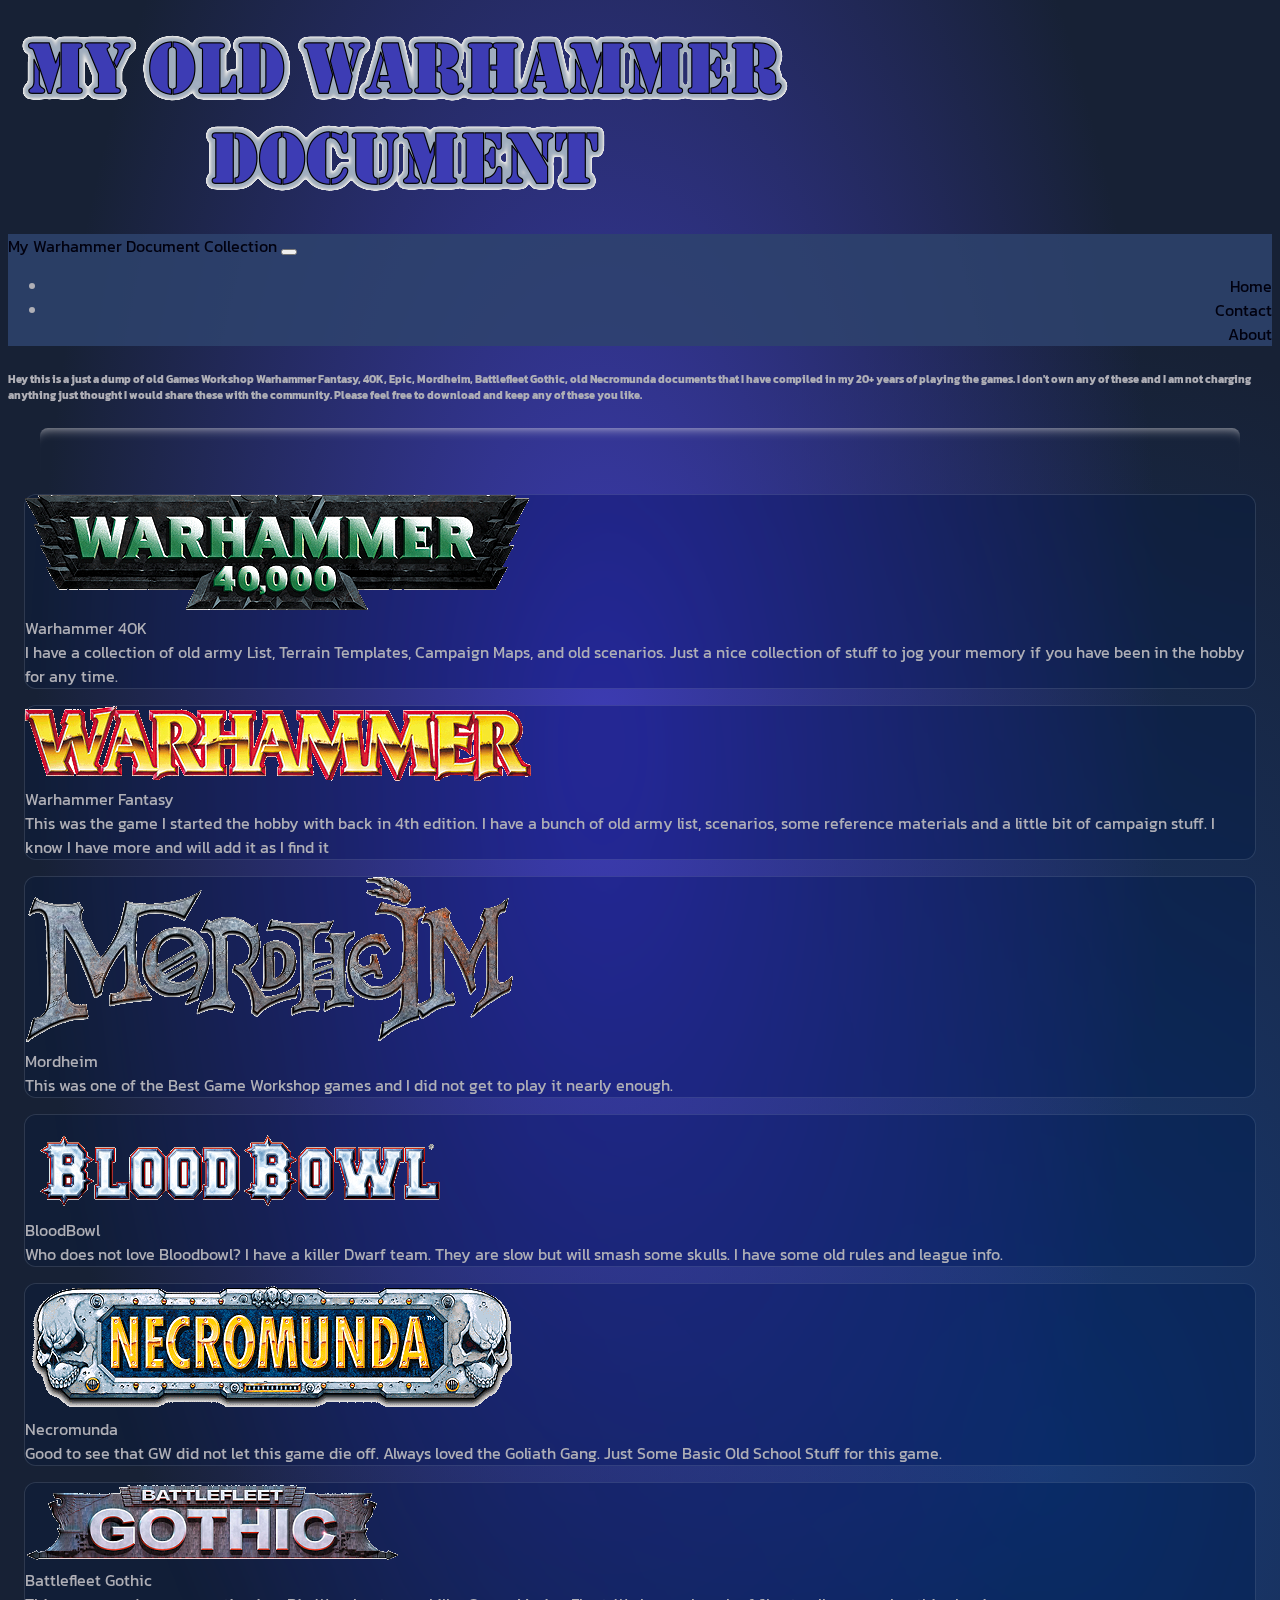
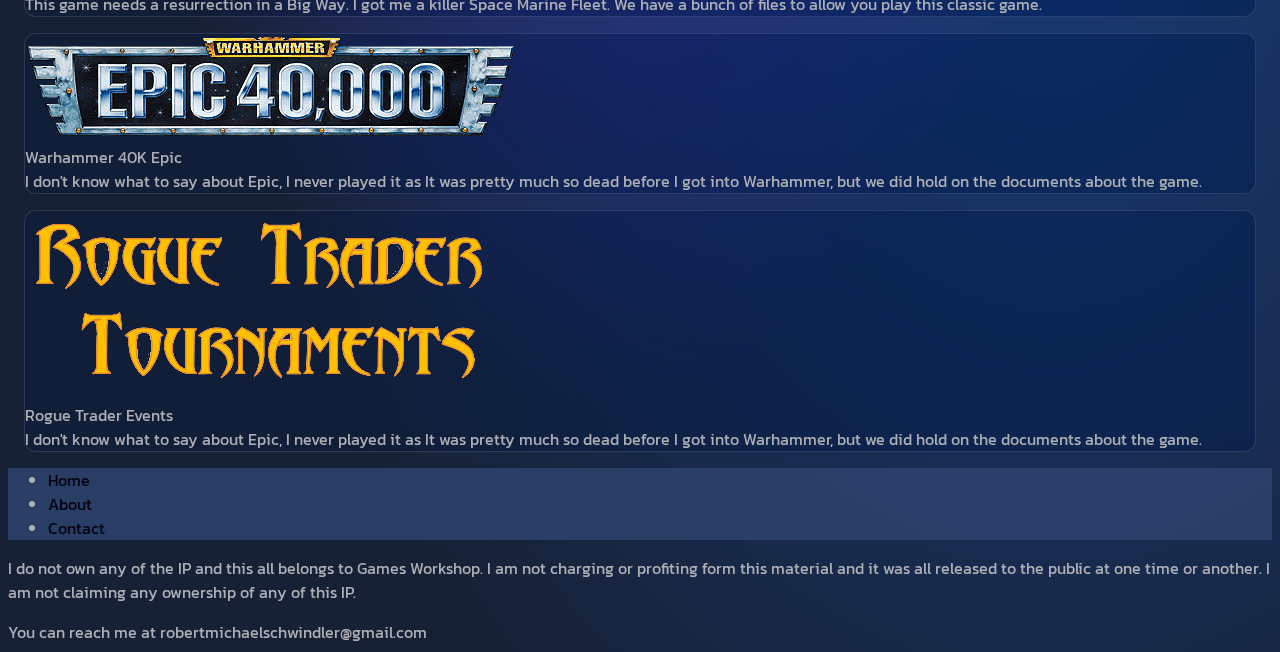
<file: index.html>
<!DOCTYPE html>
<html lang="en">
<head>
    <meta charset="UTF-8">
    <meta http-equiv="X-UA-Compatible" content="IE=edge">
    <meta name="viewport" content="width=device-width, initial-scale=1.0">
    <link rel="preconnect" href="https://fonts.googleapis.com">
    <link rel="preconnect" href="https://fonts.gstatic.com" crossorigin>
    <link href="https://fonts.googleapis.com/css2?family=Kanit:wght@300;400;500;600;800&display=swap" rel="stylesheet">
    <link href="https://cdn.jsdelivr.net/npm/bootstrap@5.2.2/dist/css/bootstrap.min.css" rel="stylesheet" integrity="sha384-Zenh87qX5JnK2Jl0vWa8Ck2rdkQ2Bzep5IDxbcnCeuOxjzrPF/et3URy9Bv1WTRi" crossorigin="anonymous">
    <link rel="stylesheet" href="styles/style.css">
    <title>Document</title>
</head>
<body>
    <div class="container-fluid">
        <header class="topHeader mt-1">
            <h1 class="title text-center">
                <img src="images/logo.png" alt="" class="logo mt-3 mb-3">
            </h1>
        </header>
        <nav class="navbar sticky-top navbar-expand-lg bg">
            <div class="container-fluid">
                <a class="navbar-brand fw-bold" href="#">My Warhammer Document Collection</a>
                <button class="navbar-toggler" type="button" data-bs-toggle="collapse" data-bs-target="#navbarSupportedContent" aria-controls="navbarSupportedContent" aria-expanded="false" aria-label="Toggle navigation">
                  <span class="navbar-toggler-icon"></span>
                </button>
                <div class="collapse navbar-collapse" id="navbarSupportedContent">
                  <ul class="navbar-nav ms-auto">
                    <li class="nav-item">
                      <a class="nav-link" href="#">Home</a>
                    </li>
                    <li class="nav-item">
                      <a class="nav-link" href="contact.html">Contact</a>
                    </li>
                      <a class="nav-link" href="about.html">About</a>
                    </li>
                  </ul>
                </div>
              </div>
        </nav>
        <section class="mainBody">
            <h6 class="introText m-3 m-lg-4 text-center lh-base">
                Hey this is a just a dump of old Games Workshop Warhammer Fantasy, 40K, Epic, Mordheim, Battlefleet Gothic, 
                old Necromunda documents that I have compiled in my 20+ years of playing the games. I don't own any of these 
                and I am not charging anything just thought I would share these with the community. Please feel free to download
                 and keep any of these you like. 
            </h6>
            <hr>
            <main>
                <div class="container-fluid">
                    <div class="row">
                        <div class="col-12 col-lg-4">
                            <div class="card text-center mb-3">
                                <img src="images/40K_logo.png" class="card-img-top img-fluid p-2" alt="...">
                                <div class="card-header">
                                    Warhammer 40K
                                </div>
                                <div class="card-body">
                                    <div class="card-title">
                                    </div>
                                    <div class="card-text">
                                        I have a collection of old army List, Terrain Templates, Campaign Maps, and old scenarios. 
                                        Just a nice collection of stuff to jog your memory if you have been in the hobby
                                        for any time.
                                    </div>
                                    <a href="40k.html" class="stretched-link"></a>
                                </div>
                            </div>
                        </div>
                        <div class="col-12 col-lg-4">
                            <div class="card text-center mb-3">
                                <img src="images/wfb_logo.png" class="card-img-top img-fluid p-2" alt="...">
                                <div class="card-header">
                                    Warhammer Fantasy
                                </div>
                                <div class="card-body">
                                    <div class="card-title">
                                        
                                    </div>
                                    <div class="card-text">
                                        This was the game I started the hobby with back in 4th edition. I have a bunch of old army list, 
                                        scenarios, some reference materials and a little bit of campaign stuff. I know I have more and will add
                                        it as I find it
                                    </div>
                                    <a href="fantasy.html" class="stretched-link"></a>
                                </div>
                            </div>
                        </div>
                        <div class="col-12 col-lg-4">
                            <div class="card text-center mb-3">
                                <img src="images/mordheim1.png" class="card-img-top img-fluid p-2" alt="...">
                                <div class="card-header">
                                    Mordheim
                                </div>
                                <div class="card-body">
                                    <div class="card-title">

                                    </div>
                                    <div class="card-text">
                                        This was one of the Best Game Workshop games and I did not get to play it nearly enough. 
                                    </div>
                                    <a href="mordheim.html" class="stretched-link"></a>
                                </div>
                            </div>
                        </div>
                        <div class="col-12 col-lg-4">
                            <div class="card text-center mb-3">
                                <img src="images/bloodbowllogo.png" class="card-img-top p-2" alt="...">
                                <div class="card-header">
                                    BloodBowl
                                </div>
                                <div class="card-body">
                                    <div class="card-title">
 
                                    </div>
                                    <div class="card-text">
                                        Who does not love Bloodbowl? I have a killer Dwarf team. They are slow but will smash some skulls. 
                                        I have some old rules and league info.
                                    </div>
                                    <a href="bloodbowl.html" class="stretched-link"></a>
                                </div>
                            </div>
                        </div>
                        <div class="col-12 col-lg-4">
                            <div class="card text-center mb-3">
                                <img src="images/necromunda.png" class="card-img-top p-2" alt="...">
                                <div class="card-header">
                                    Necromunda
                                </div>
                                <div class="card-body">
                                    <div class="card-title">
                                   
                                    </div>
                                    <div class="card-text">
                                       Good to see that GW did not let this game die off. Always loved the Goliath Gang. Just Some Basic 
                                       Old School Stuff for this game.
                                    </div>
                                    <a href="necro.html" class="stretched-link"></a>
                                </div>
                            </div>
                        </div>
                        <div class="col-12 col-lg-4">
                            <div class="card text-center mb-3">
                                <img src="images/battlefleetgothic.png" class="card-img-top p-2" alt="...">
                                <div class="card-header">
                                    Battlefleet Gothic
                                </div>
                                <div class="card-body">
                                    <div class="card-title">

                                    </div>
                                    <div class="card-text">
                                        This game needs a resurrection in a Big Way. I got me a killer Space Marine Fleet. We have a bunch
                                         of files to allow you play this classic game. 
                                    </div>
                                    <a href="bfg.html" class="stretched-link"></a>
                                </div>
                            </div>
                        </div>    
                        <div class="col-lg-2"></div>
                        <div class="col-12 col-lg-4 mb-3">
                            <div class="card text-center">
                                <img src="images/epic40klogo.gif" class="card-img-top p-2" alt="...">
                                <div class="card-header">
                                    Warhammer 40K Epic
                                </div>
                                <div class="card-body">
                                    <div class="card-title">

                                    </div>
                                    <div class="card-text">
                                        I don't know what to say about Epic, I never played it as It was pretty much so dead before I got into
                                        Warhammer, but we did hold on the documents about the game.
                                    </div>
                                    <a href="epic.html" class="stretched-link"></a>
                                </div>
                            </div>
                        </div>
                        <div class="col-12 col-lg-4 mb-3">
                            <div class="card text-center">
                                <img src="images/rtt.png" class="card-img-top p-2 rtt p-3" alt="...">
                                <div class="card-header">
                                    Rogue Trader Events
                                </div>
                                <div class="card-body">
                                    <div class="card-title">

                                    </div>
                                    <div class="card-text">
                                        I don't know what to say about Epic, I never played it as It was pretty much so dead before I got into
                                        Warhammer, but we did hold on the documents about the game.
                                    </div>
                                    <a href="rtt.html" class="stretched-link"></a>
                                </div>
                            </div>
                        </div>
                    </div>
                </div>
            </main>
        </section>
        <footer class="footer">
            <nav class="footerNavBar bg">
                <ul class="nav justify-content-center">
                    <li class="nav-item">
                      <a class="nav-link" href="#">Home</a>
                    </li>
                    <li class="nav-item">
                      <a class="nav-link" href="about.html">About</a>
                    </li>
                    <li class="nav-item">
                      <a class="nav-link" href="contact.html">Contact</a>
                    </li>
                  </ul>
            </nav>
            <div class="container text-center mt-3 mb-3">
                <div class="row">
                    <div class="col-12 col-lg-6 disclaimer">
                        <p class="disText">
                            I do not own any of the IP and this all belongs to Games Workshop. I am not charging or profiting form this
                            material and it was all released to the public at one time or another. I am not claiming any ownership of any
                            of this IP.
                        </p>
                    </div>
                    <div class="col-12 col-lg-6 contact ">
                        You can reach me at <a class="email" href="mailto:robertmichaelschwindler@gmail.com">robertmichaelschwindler@gmail.com</a>
                    </div>
                </div> 
            </div>   
        </footer>
    </div>
    <script src="https://cdn.jsdelivr.net/npm/@popperjs/core@2.11.6/dist/umd/popper.min.js" integrity="sha384-oBqDVmMz9ATKxIep9tiCxS/Z9fNfEXiDAYTujMAeBAsjFuCZSmKbSSUnQlmh/jp3" crossorigin="anonymous"></script>
    <script src="https://cdn.jsdelivr.net/npm/bootstrap@5.2.2/dist/js/bootstrap.min.js" integrity="sha384-IDwe1+LCz02ROU9k972gdyvl+AESN10+x7tBKgc9I5HFtuNz0wWnPclzo6p9vxnk" crossorigin="anonymous"></script>
    <script src="scripts/javascript.js"></script>
</body>
</html>
</file>
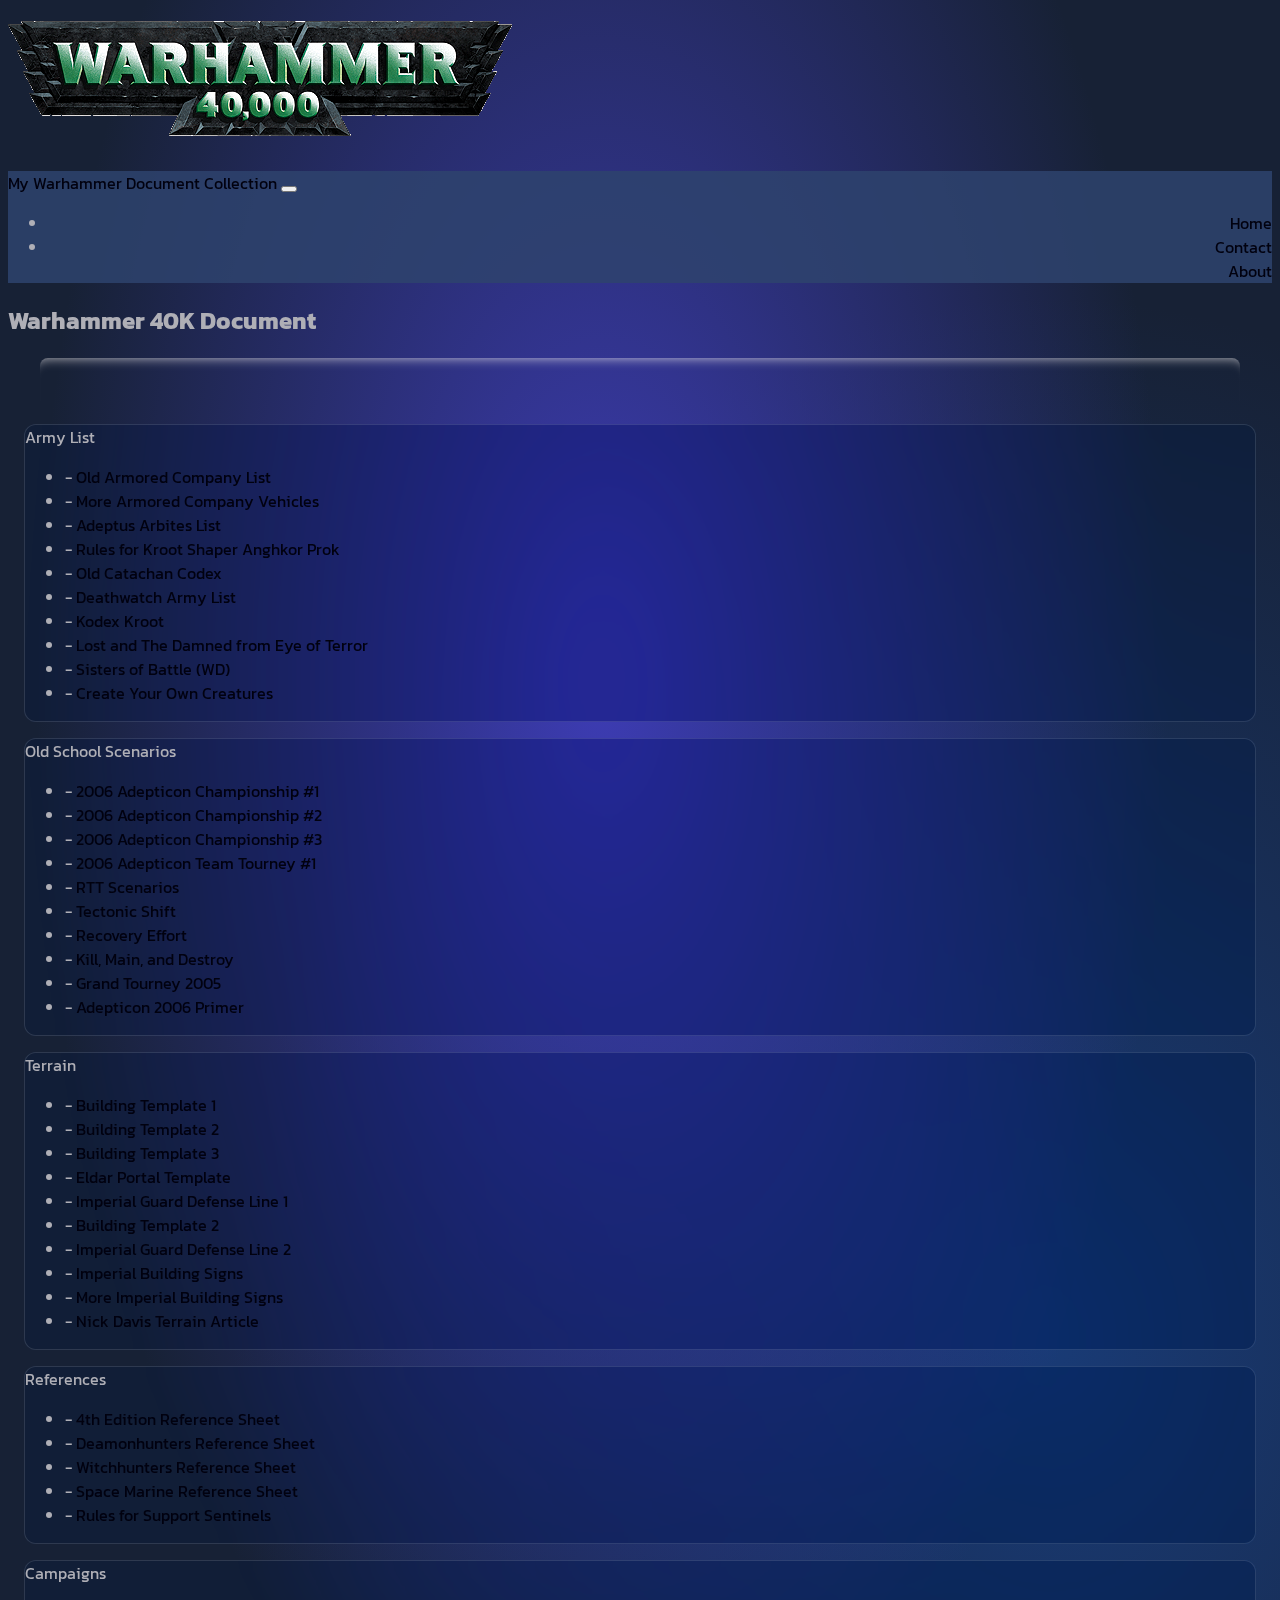
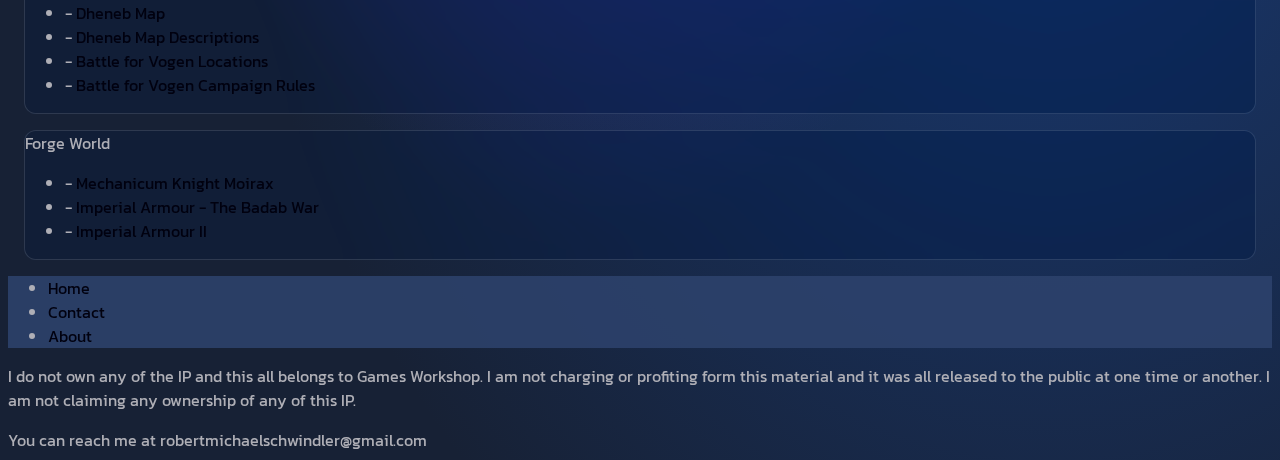
<file: 40k.html>
<!DOCTYPE html>
<html lang="en">
<head>
    <meta charset="UTF-8">
    <meta http-equiv="X-UA-Compatible" content="IE=edge">
    <meta name="viewport" content="width=device-width, initial-scale=1.0">
    <link rel="preconnect" href="https://fonts.gstatic.com" crossorigin>
    <link href="https://fonts.googleapis.com/css2?family=Kanit:wght@300;400;500;600;800&display=swap" rel="stylesheet">
    <link href="https://cdn.jsdelivr.net/npm/bootstrap@5.2.2/dist/css/bootstrap.min.css" rel="stylesheet" integrity="sha384-Zenh87qX5JnK2Jl0vWa8Ck2rdkQ2Bzep5IDxbcnCeuOxjzrPF/et3URy9Bv1WTRi" crossorigin="anonymous">
    <link rel="stylesheet" href="styles/style.css">
    <title>Document</title>
</head>
<body>
    <div class="container-fluid">
        <header class="topHeader">
            <h1 class="title text-center">
                <img src="images/40K_logo.png" alt="" class="logo mt-4 mb-3">
            </h1>
        </header>
        <nav class="navbar sticky-top navbar-expand-lg">
            <div class="container-fluid">
                <a class="navbar-brand fw-bold" href="index.html">My Warhammer Document Collection</a>
                <button class="navbar-toggler" type="button" data-bs-toggle="collapse" data-bs-target="#navbarSupportedContent" aria-controls="navbarSupportedContent" aria-expanded="false" aria-label="Toggle navigation">
                    <span class="navbar-toggler-icon"></span>
                </button>
                <div class="collapse navbar-collapse" id="navbarSupportedContent">
                    <ul class="navbar-nav ms-auto">
                    <li class="nav-item">
                        <a class="nav-link" href="index.html">Home</a>
                    </li>
                    <li class="nav-item">
                        <a class="nav-link" href="contact.html">Contact</a>
                    </li>
                        <a class="nav-link" href="about.html">About</a>
                    </li>
                    </ul>
                </div>
            </div>
        </nav>
        <section class="mainBody mb-3">
            <h2 class="m-3 text-center">
                Warhammer 40K Document
            </h2> 
            <hr>
            <div class="container-fluid">
                <div class="row">
                    <div class="col-lg-1"></div>
                    <div class="col-12 col-lg-5">
                        <div class="card mb-3">
                            <div class="card-header">
                              Army List
                            </div>
                            <ul class="list-group list-group-flush">
                              <li class="list-group-item">- <a href="files/40K/Armies/ac-armylist.pdf">Old Armored Company List</a></li>
                              <li class="list-group-item">- <a href="files/40K/Armies/ac-vehicles.pdf">More Armored Company Vehicles</a></li>
                              <li class="list-group-item">- <a href="files/40K/Armies/Adeptus-Arbites-v1.pdf">Adeptus Arbites List</a></li>
                              <li class="list-group-item">- <a href="files/40K/Armies/anghkor-prok.pdf">Rules for Kroot Shaper Anghkor Prok</a></li>
                              <li class="list-group-item">- <a href="files/40K/Armies/codex-catachans.pdf">Old Catachan Codex</a></li>
                              <li class="list-group-item">- <a href="files/40K/Armies/deathwatch.pdf">Deathwatch Army List</a></li>
                              <li class="list-group-item">- <a href="files/40K/Armies/KodexKrootV4.2.pdf">Kodex Kroot</a></li>
                              <li class="list-group-item">- <a href="files/40K/Armies/lostdamned.pdf">Lost and The Damned from Eye of Terror</a></li>
                              <li class="list-group-item">- <a href="files/40K/Armies/WarHammer 40.000 [codex] Sisters of Battle [WD 2012].pdf">Sisters of Battle (WD)</a></li>
                              <li class="list-group-item">- <a href="files/40K/Armies/CreatureFeature.pdf">Create Your Own Creatures</a></li>
                            </ul>
                        </div>
                    </div>
                    <div class="col-12 col-lg-5">
                        <div class="card mb-3">
                            <div class="card-header">
                              Old School Scenarios
                            </div>
                            <ul class="list-group list-group-flush">
                              <li class="list-group-item">- <a href="files/40K/Scenarios/06_40k_Champ_1.pdf">2006 Adepticon Championship #1</a></li>
                              <li class="list-group-item">- <a href="files/40K/Scenarios/06_40k_Champ_2.pdf">2006 Adepticon Championship #2</a></li>
                              <li class="list-group-item">- <a href="files/40K/Scenarios/06_40k_Champ_3.pdf">2006 Adepticon Championship #3</a></li>
                              <li class="list-group-item">- <a href="files/40K/Scenarios/06_40k_TT_1.pdf">2006 Adepticon Team Tourney #1</a></li>
                              <li class="list-group-item">- <a href="files/40K/Scenarios/40KScenarios.pdf">RTT Scenarios</a></li>
                              <li class="list-group-item">- <a href="files/40K/Scenarios/40k-scenario-tectonic-shift.pdf">Tectonic Shift</a></li>
                              <li class="list-group-item">- <a href="files/40K/Scenarios/RecoveryEffort.pdf">Recovery Effort</a></li>
                              <li class="list-group-item">- <a href="files/40K/Scenarios/KILLMAINDESTROY.pdf">Kill, Main, and Destroy</a></li>
                              <li class="list-group-item">- <a href="files/40K/Scenarios/GT2005Scenarios40K.pdf">Grand Tourney 2005</a></li>
                              <li class="list-group-item">- <a href="files/40K/Scenarios/AdepticonPrimer.pdf">Adepticon 2006 Primer</a></li>
                            </ul>
                        </div>
                    </div>
                    <div class="col-lg-1"></div>
                    <div class="col-lg-1"></div>
                    <div class="col-12 col-lg-5">
                        <div class="card mb-3">
                            <div class="card-header">
                              Terrain
                            </div>
                            <ul class="list-group list-group-flush">
                              <li class="list-group-item">- <a href="files/40K/Terrain/building_template.pdf">Building Template 1</a></li>
                              <li class="list-group-item">- <a href="files/40K/Terrain/building_template_2.pdf">Building Template 2</a></li>
                              <li class="list-group-item">- <a href="files/40K/Terrain/building_template_3.pdf">Building Template 3</a></li>
                              <li class="list-group-item">- <a href="files/40K/Terrain/eldar_portal_template.pdf">Eldar Portal Template</a></li>
                              <li class="list-group-item">- <a href="files/40K/Terrain/guarddefences1.pdf">Imperial Guard Defense Line 1</a></li><li class="list-group-item">- <a href="files/40K/Terrain/building_template_2.pdf">Building Template 2</a></li>
                              <li class="list-group-item">- <a href="files/40K/Terrain/guarddefences2.pdf">Imperial Guard Defense Line 2</a></li>
                              <li class="list-group-item">- <a href="files/40K/Terrain/signs.pdf">Imperial Building Signs</a></li>
                              <li class="list-group-item">- <a href="files/40K/Terrain/signs3.pdf">More Imperial Building Signs</a></li>
                              <li class="list-group-item">- <a href="files/40K/Terrain/wd234_Ruined_Nick_Davis.pdf">Nick Davis Terrain Article</a></li>
                        </div>
                    </div>
                    <div class="col-12 col-lg-5">
                        <div class="card mb-3">
                            <div class="card-header">
                              References
                            </div>
                            <ul class="list-group list-group-flush">
                              <li class="list-group-item">- <a href="files/40K/References/40k_refsheet.pdf">4th Edition Reference Sheet</a></li>
                              <li class="list-group-item">- <a href="files/40K/References/daemonhunter-ref.pdf">Deamonhunters Reference Sheet</a></li>
                              <li class="list-group-item">- <a href="files/40K/References/witchhunter-ref.pdf">Witchhunters Reference Sheet</a></li>
                              <li class="list-group-item">- <a href="files/40K/References/spacemarine_refsheet.pdf">Space Marine Reference Sheet</a></li>
                              <li class="list-group-item">- <a href="files/40K/References/sentinels.pdf">Rules for Support Sentinels</a></li>
                        </div>
                    </div>
                    <div class="col-lg-1"></div>
                    <div class="col-lg-1"></div>
                    <div class="col-6 col-lg-5">
                        <div class="card mb-3">
                            <div class="card-header">
                              Campaigns
                            </div>
                            <ul class="list-group list-group-flush">
                              <li class="list-group-item">- <a href="files/40K/Campagins/DHENEB Map.pdf">Dheneb Map</a></li>
                              <li class="list-group-item">- <a href="files/40K/Campagins/DESCRIPforMAP.pdf">Dheneb Map Descriptions</a></li>
                              <li class="list-group-item">- <a href="files/40K/Campagins/vogen_campaign_locations.pdf">Battle for Vogen Locations</a></li>
                              <li class="list-group-item">- <a href="files/40K/Campagins/vogen_campaign_rules.pdf">Battle for Vogen Campaign Rules</a></li>
                            </ul>
                        </div>
                    </div>
                    <div class="col-6 col-lg-5">
                        <div class="card mb-3">
                            <div class="card-header">
                              Forge World
                            </div>
                            <ul class="list-group list-group-flush">
                              <li class="list-group-item">- <a href="files/40K/forgeworld/Mechanicum-Knight-Moirax.pdf">Mechanicum Knight Moirax</a></li>
                              <li class="list-group-item">- <a href="files/40K/forgeworld/pdfcoffee.com-imperial-armour-volume-10-the-badab-war-part-2pdf.pdf">Imperial Armour - The Badab War</a></li>
                              <li class="list-group-item">- <a href="files/40K/forgeworld/Warhammer 40k - Codex - Imperial Armour II.pdf">Imperial Armour II</a></li>
                            </ul>
                        </div>
                    </div>
                </div>
            </div>
        </section>
        <footer class="footer">
            <nav class="footerNavBar">
                <ul class="nav justify-content-center">
                    <li class="nav-item">
                      <a class="nav-link" href="index.html">Home</a>
                    </li>
                    <li class="nav-item">
                      <a class="nav-link" href="contact.html">Contact</a>
                    </li>
                    <li class="nav-item">
                      <a class="nav-link" href="about.html">About</a>
                    </li>
                </ul>
            </nav>
            <div class="container text-center mt-3 mb-3">
                <div class="row">
                    <div class="col-12 col-lg-6 disclaimer ">
                        <p class="disText">
                            I do not own any of the IP and this all belongs to Games Workshop. I am not charging or profiting form this
                            material and it was all released to the public at one time or another. I am not claiming any ownership of any
                            of this IP.
                        </p>
                    </div>
                    <div class="col-12 col-lg-6 contact">
                        You can reach me at <a class="email" href="mailto:robertmichaelschwindler@gmail.com">robertmichaelschwindler@gmail.com</a>
                    </div>
                </div> 
            </div>   
        </footer>
    </div>
    <script src="https://cdn.jsdelivr.net/npm/@popperjs/core@2.11.6/dist/umd/popper.min.js" integrity="sha384-oBqDVmMz9ATKxIep9tiCxS/Z9fNfEXiDAYTujMAeBAsjFuCZSmKbSSUnQlmh/jp3" crossorigin="anonymous"></script>
    <script src="https://cdn.jsdelivr.net/npm/bootstrap@5.2.2/dist/js/bootstrap.min.js" integrity="sha384-IDwe1+LCz02ROU9k972gdyvl+AESN10+x7tBKgc9I5HFtuNz0wWnPclzo6p9vxnk" crossorigin="anonymous"></script>
    <script src="scripts/javascript.js"></script>
</body>
</html>
</file>
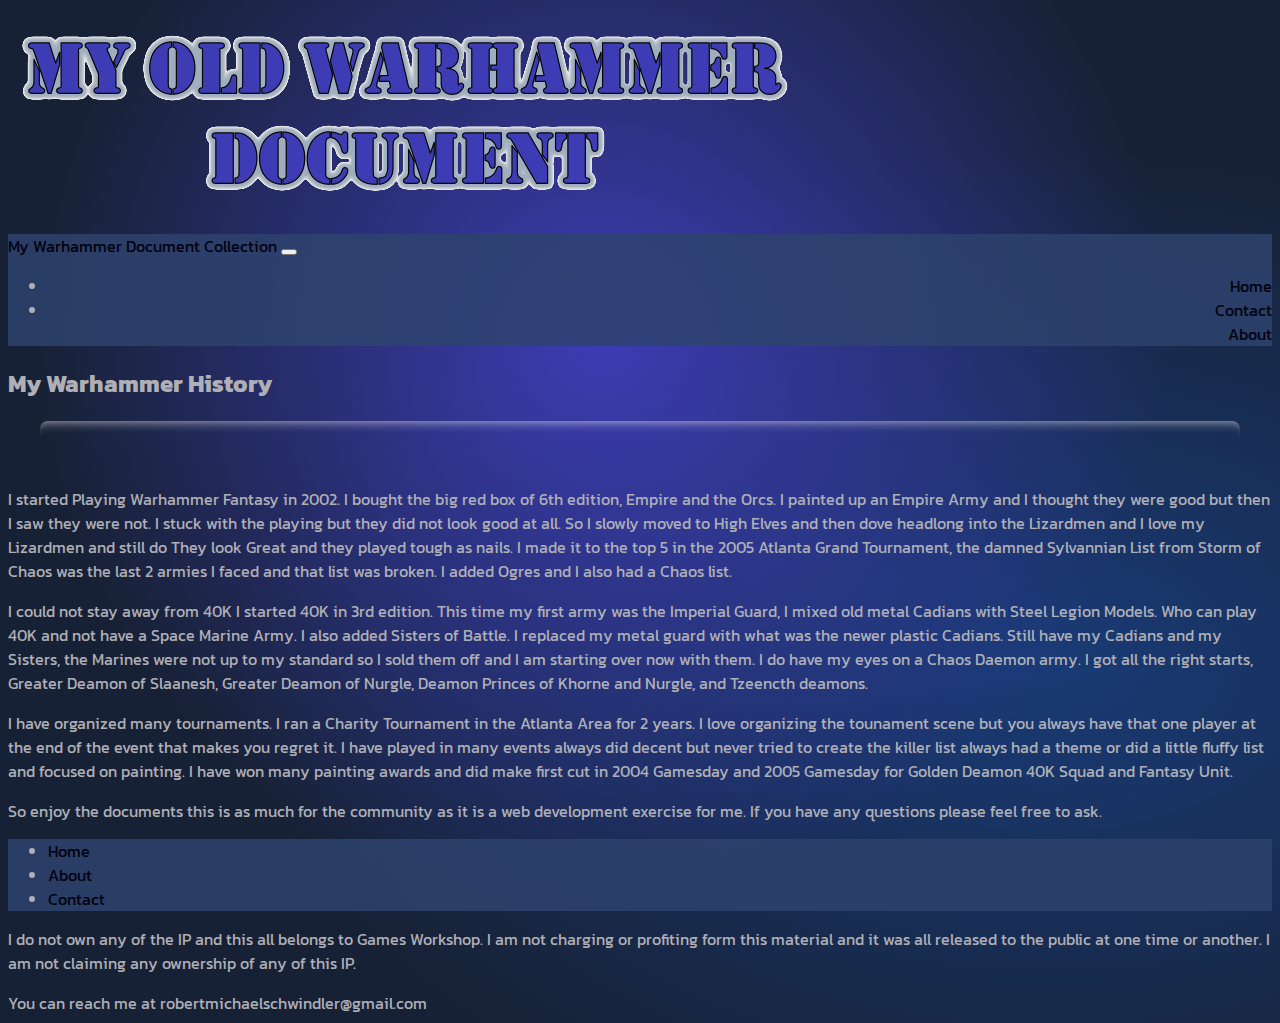
<file: about.html>
<!DOCTYPE html>
<html lang="en">
<head>
    <meta charset="UTF-8">
    <meta http-equiv="X-UA-Compatible" content="IE=edge">
    <meta name="viewport" content="width=device-width, initial-scale=1.0">
    <link rel="preconnect" href="https://fonts.gstatic.com" crossorigin>
    <link href="https://fonts.googleapis.com/css2?family=Kanit:wght@300;400;500;600;800&display=swap" rel="stylesheet">
    <link href="https://cdn.jsdelivr.net/npm/bootstrap@5.2.2/dist/css/bootstrap.min.css" rel="stylesheet" integrity="sha384-Zenh87qX5JnK2Jl0vWa8Ck2rdkQ2Bzep5IDxbcnCeuOxjzrPF/et3URy9Bv1WTRi" crossorigin="anonymous">
    <link rel="stylesheet" href="styles/style.css">
    <title>Document</title>
</head>
<body>
    <div class="container-fluid">
        <header class="topHeader mt-1">
            <h1 class="title text-center">
                <img src="images/logo.png" alt="" class="logo mt-3 mb-3">
            </h1>
        </header>
        <nav class="navbar sticky-top navbar-expand-lg">
            <div class="container-fluid">
                <a class="navbar-brand fw-bold" href="index.html">My Warhammer Document Collection</a>
                <button class="navbar-toggler" type="button" data-bs-toggle="collapse" data-bs-target="#navbarSupportedContent" aria-controls="navbarSupportedContent" aria-expanded="false" aria-label="Toggle navigation">
                    <span class="navbar-toggler-icon"></span>
                </button>
                <div class="collapse navbar-collapse" id="navbarSupportedContent">
                    <ul class="navbar-nav ms-auto">
                    <li class="nav-item">
                        <a class="nav-link" href="index.html">Home</a>
                    </li>
                    <li class="nav-item">
                        <a class="nav-link" href="contact.html">Contact</a>
                    </li>
                        <a class="nav-link" href="about.html">About</a>
                    </li>
                    </ul>
                </div>
            </div>
        </nav>
    <section class="mainBody">
        <h2 class="text-center mt-3">
            My Warhammer History
        </h2>
        <hr />
        <p class="fs-6 text m-5 mt-3">
              I started Playing Warhammer Fantasy in 2002. I bought the big red box of 6th edition, Empire and the Orcs. I painted up an Empire 
           Army and I thought they were good but then I saw they were not. I stuck with the playing but they did not look good at all. So I slowly
           moved to High Elves and then dove headlong into the Lizardmen and I love my Lizardmen and still do They look Great and they played 
           tough as nails. I made it to the top 5 in the 2005 Atlanta Grand Tournament, the damned Sylvannian List from Storm of Chaos was the last 
           2 armies I faced and that list was broken. I added Ogres and I also had a Chaos list.
        </p>
        <p class="fs-6 text m-5 mt-3">
              I could not stay away from 40K I started 40K in 3rd edition. This time my first army was the Imperial Guard, I mixed old metal 
            Cadians with Steel Legion Models. Who can play 40K and not have a Space Marine Army. I also added Sisters of Battle. I replaced my metal 
            guard with what was the newer plastic Cadians. Still have my Cadians and my Sisters, the Marines were not up to my standard so I sold them
            off and I am starting over now with them. I do have my eyes on a Chaos Daemon army. I got all the right starts, Greater Deamon of
            Slaanesh, Greater Deamon of Nurgle, Deamon Princes of Khorne and Nurgle, and Tzeencth deamons.           
        </p> 
        <p class="fs-6 text m-5 mt-3">
            I have organized many tournaments. I ran a Charity Tournament in the Atlanta Area for 2 years. I love organizing the tounament scene 
            but you always have that one player at the end of the event that makes you regret it. I have played in many events always did decent 
            but never tried to create the killer list always had a theme or did a little fluffy list and focused on painting. I have won many
            painting awards and did make first cut in 2004 Gamesday and 2005 Gamesday for Golden Deamon 40K Squad and Fantasy Unit.
        </p>
        <p class="fs-6 text m-5 mt-3">
            So enjoy the documents this is as much for the community as it is a web development exercise for me. If you have any questions please 
            feel free to ask.
        </p>    
    </section>
    <footer class="footer">
        <nav class="footerNavBar">
            <ul class="nav justify-content-center">
                <li class="nav-item">
                  <a class="nav-link" href="index.html">Home</a>
                </li>
                <li class="nav-item">
                  <a class="nav-link" href="about.html">About</a>
                </li>
                <li class="nav-item">
                  <a class="nav-link" href="contact.html">Contact</a>
                </li>
            </ul>
        </nav>
        <div class="container text-center mt-3 mb-3">
            <div class="row">
                <div class="col-12 col-lg-6 disclaimer">
                    <p class="disText">
                        I do not own any of the IP and this all belongs to Games Workshop. I am not charging or profiting form this
                        material and it was all released to the public at one time or another. I am not claiming any ownership of any
                        of this IP.
                    </p>
                </div>
                <div class="col-12 col-lg-6 contact">
                    You can reach me at <a class="email" href="mailto:robertmichaelschwindler@gmail.com">robertmichaelschwindler@gmail.com</a>
                </div>
            </div> 
        </div>   
    </footer>
</div>
<script src="https://cdn.jsdelivr.net/npm/@popperjs/core@2.11.6/dist/umd/popper.min.js" integrity="sha384-oBqDVmMz9ATKxIep9tiCxS/Z9fNfEXiDAYTujMAeBAsjFuCZSmKbSSUnQlmh/jp3" crossorigin="anonymous"></script>
<script src="https://cdn.jsdelivr.net/npm/bootstrap@5.2.2/dist/js/bootstrap.min.js" integrity="sha384-IDwe1+LCz02ROU9k972gdyvl+AESN10+x7tBKgc9I5HFtuNz0wWnPclzo6p9vxnk" crossorigin="anonymous"></script>
<script src="scripts/javascript.js"></script>
</body>
</html>
</file>
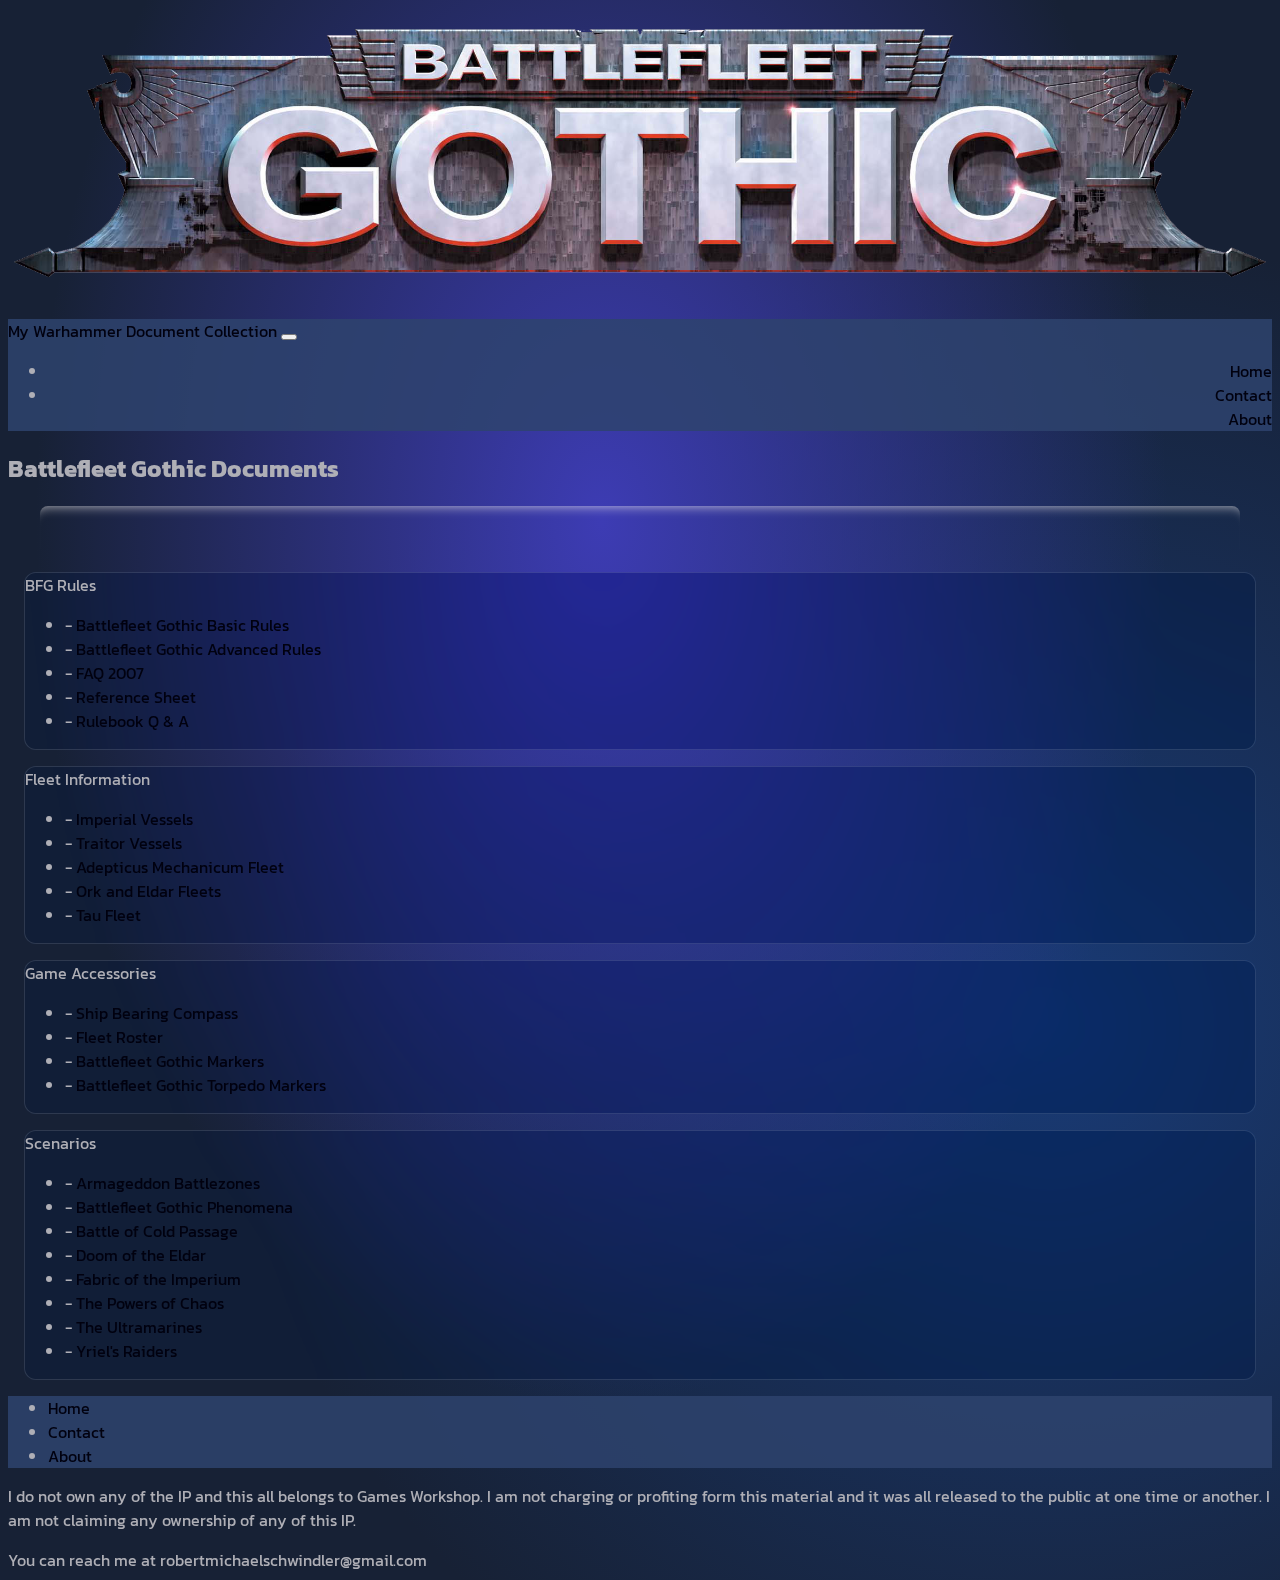
<file: bfg.html>
<!DOCTYPE html>
<html lang="en">
<head>
    <meta charset="UTF-8">
    <meta http-equiv="X-UA-Compatible" content="IE=edge">
    <meta name="viewport" content="width=device-width, initial-scale=1.0">
    <link rel="preconnect" href="https://fonts.gstatic.com" crossorigin>
    <link href="https://fonts.googleapis.com/css2?family=Kanit:wght@300;400;500;600;800&display=swap" rel="stylesheet">
    <link href="https://cdn.jsdelivr.net/npm/bootstrap@5.2.2/dist/css/bootstrap.min.css" rel="stylesheet" integrity="sha384-Zenh87qX5JnK2Jl0vWa8Ck2rdkQ2Bzep5IDxbcnCeuOxjzrPF/et3URy9Bv1WTRi" crossorigin="anonymous">
    <link rel="stylesheet" href="styles/style.css">
    <title>Document</title>
</head>
<body>
    <div class="container-fluid">
        <header class="topHeader mt-1">
            <h1 class="title text-center">
                <img src="images/bigbattlefleetgothic.png" alt="" class="logo mt-3 mb-3">
            </h1>
        </header>
        <nav class="navbar sticky-top navbar-expand-lg">
            <div class="container-fluid">
                <a class="navbar-brand fw-bold" href="index.html">My Warhammer Document Collection</a>
                <button class="navbar-toggler" type="button" data-bs-toggle="collapse" data-bs-target="#navbarSupportedContent" aria-controls="navbarSupportedContent" aria-expanded="false" aria-label="Toggle navigation">
                    <span class="navbar-toggler-icon"></span>
                </button>
                <div class="collapse navbar-collapse" id="navbarSupportedContent">
                    <ul class="navbar-nav ms-auto">
                    <li class="nav-item">
                        <a class="nav-link" href="index.html">Home</a>
                    </li>
                    <li class="nav-item">
                        <a class="nav-link" href="contact.html">Contact</a>
                    </li>
                        <a class="nav-link" href="about.html">About</a>
                    </li>
                    </ul>
                </div>
            </div>
        </nav>
        <section class="mainBody mb-3">
            <h2 class="m-3 text-center">
                Battlefleet Gothic Documents
            </h2> 
            <hr>
            <div class="container">
                <div class="row">
                    <div class="col-12 col-lg-6">
                        <div class="card mb-3">
                            <div class="card-header">
                              BFG Rules
                            </div>
                            <ul class="list-group list-group-flush">
                              <li class="list-group-item">- <a href="files/BFG/Rules/1BFGbasicrules.pdf">Battlefleet Gothic Basic Rules</a></li>
                              <li class="list-group-item">- <a href="files/BFG/Rules/2BFGadvancedrules.pdf">Battlefleet Gothic Advanced Rules</a></li>
                              <li class="list-group-item">- <a href="files/BFG/Rules/BFGFAQ2007.pdf">FAQ 2007</a></li>
                              <li class="list-group-item">- <a href="files/BFG/Rules/bfg_refsheet.pdf">Reference Sheet</a></li>
                              <li class="list-group-item">- <a href="files/BFG/Rules/bfgqa.pdf">Rulebook Q & A</a></li>
                            </ul>
                        </div>
                    </div>
                    <div class="col-6 col-lg-6">
                        <div class="card mb-3">
                            <div class="card-header">
                              Fleet Information
                            </div>
                            <ul class="list-group list-group-flush">
                              <li class="list-group-item">- <a href="files/BFG/Fleets/A_ImperialVessels.pdf">Imperial Vessels</a></li>
                              <li class="list-group-item">- <a href="files/BFG/Fleets/B_traitorvessels.pdf">Traitor Vessels</a></li>
                              <li class="list-group-item">- <a href="files/BFG/Fleets/BFG_AM_Ships.pdf">Adepticus Mechanicum Fleet</a></li>
                              <li class="list-group-item">- <a href="files/BFG/Fleets/C_BFGOrks&Eldar.pdf">Ork and Eldar Fleets</a></li>
                              <li class="list-group-item">- <a href="files/BFG/Fleets/E_BFGTau.pdf">Tau Fleet</a></li>
                            </ul>
                        </div>
                    </div>
                    <div class="col-6 col-lg-6">
                        <div class="card mb-3">
                            <div class="card-header">
                              Game Accessories
                            </div>
                            <ul class="list-group list-group-flush">
                              <li class="list-group-item">- <a href="files/BFG/Game Accessories/BearingCompass.pdf">Ship Bearing Compass</a></li>
                              <li class="list-group-item">- <a href="files/BFG/Game Accessories/bfg_roster.pdf">Fleet Roster</a></li>
                              <li class="list-group-item">- <a href="files/BFG/Game Accessories/BFGmarkers.pdf">Battlefleet Gothic Markers</a></li>
                              <li class="list-group-item">- <a href="files/BFG/Game Accessories/BFGTorps.pdf">Battlefleet Gothic Torpedo Markers</a></li>
                            </ul>
                        </div>
                    </div>
                    <div class="col-12 col-lg-6">
                        <div class="card mb-3">
                            <div class="card-header">
                              Scenarios
                            </div>
                            <ul class="list-group list-group-flush">
                              <li class="list-group-item">- <a href="files/BFG/Scenarios/ArmageddonBattlezones.pdf">Armageddon Battlezones</a></li>
                              <li class="list-group-item">- <a href="files/BFG/Scenarios/BFGPhenomina.pdf">Battlefleet Gothic Phenomena</a></li>
                              <li class="list-group-item">- <a href="files/BFG/Scenarios/ColdPassage.pdf">Battle of Cold Passage</a></li>
                              <li class="list-group-item">- <a href="files/BFG/Scenarios/doomoftheeldar.pdf">Doom of the Eldar</a></li>
                              <li class="list-group-item">- <a href="files/BFG/Scenarios/fabimp.pdf">Fabric of the Imperium</a></li>
                              <li class="list-group-item">- <a href="files/BFG/Scenarios/Fan07_04_11_powerofchaos.pdf">The Powers of Chaos</a></li>
                              <li class="list-group-item">- <a href="files/BFG/Scenarios/Ultramarines.pdf">The Ultramarines</a></li>
                              <li class="list-group-item">- <a href="files/BFG/Scenarios/Yriels.pdf">Yriel's Raiders</a></li>
                            </ul>
                        </div>
                    </div>
                </div>
            </div>
        </section>
        <footer class="footer">
            <nav class="footerNavBar">
                <ul class="nav justify-content-center">
                    <li class="nav-item">
                      <a class="nav-link"  href="index.html">Home</a>
                    </li>
                    <li class="nav-item">
                      <a class="nav-link" href="contact.html">Contact</a>
                    </li>
                    <li class="nav-item">
                      <a class="nav-link" href="about.html">About</a>
                    </li>
                </ul>
            </nav>
            <div class="container text-center mt-3 mb-3">
                <div class="row">
                    <div class="col-12 col-lg-6 disclaimer">
                        <p class="disText">
                            I do not own any of the IP and this all belongs to Games Workshop. I am not charging or profiting form this
                            material and it was all released to the public at one time or another. I am not claiming any ownership of any
                            of this IP.
                        </p>
                    </div>
                    <div class="col-12 col-lg-6 contact">
                        You can reach me at <a class="email" href="mailto:robertmichaelschwindler@gmail.com">robertmichaelschwindler@gmail.com</a>
                    </div>
                </div> 
            </div>   
        </footer>
    </div>
    <script src="https://cdn.jsdelivr.net/npm/@popperjs/core@2.11.6/dist/umd/popper.min.js" integrity="sha384-oBqDVmMz9ATKxIep9tiCxS/Z9fNfEXiDAYTujMAeBAsjFuCZSmKbSSUnQlmh/jp3" crossorigin="anonymous"></script>
    <script src="https://cdn.jsdelivr.net/npm/bootstrap@5.2.2/dist/js/bootstrap.min.js" integrity="sha384-IDwe1+LCz02ROU9k972gdyvl+AESN10+x7tBKgc9I5HFtuNz0wWnPclzo6p9vxnk" crossorigin="anonymous"></script>
    <script src="scripts/javascript.js"></script>
</body>
</html>
</file>
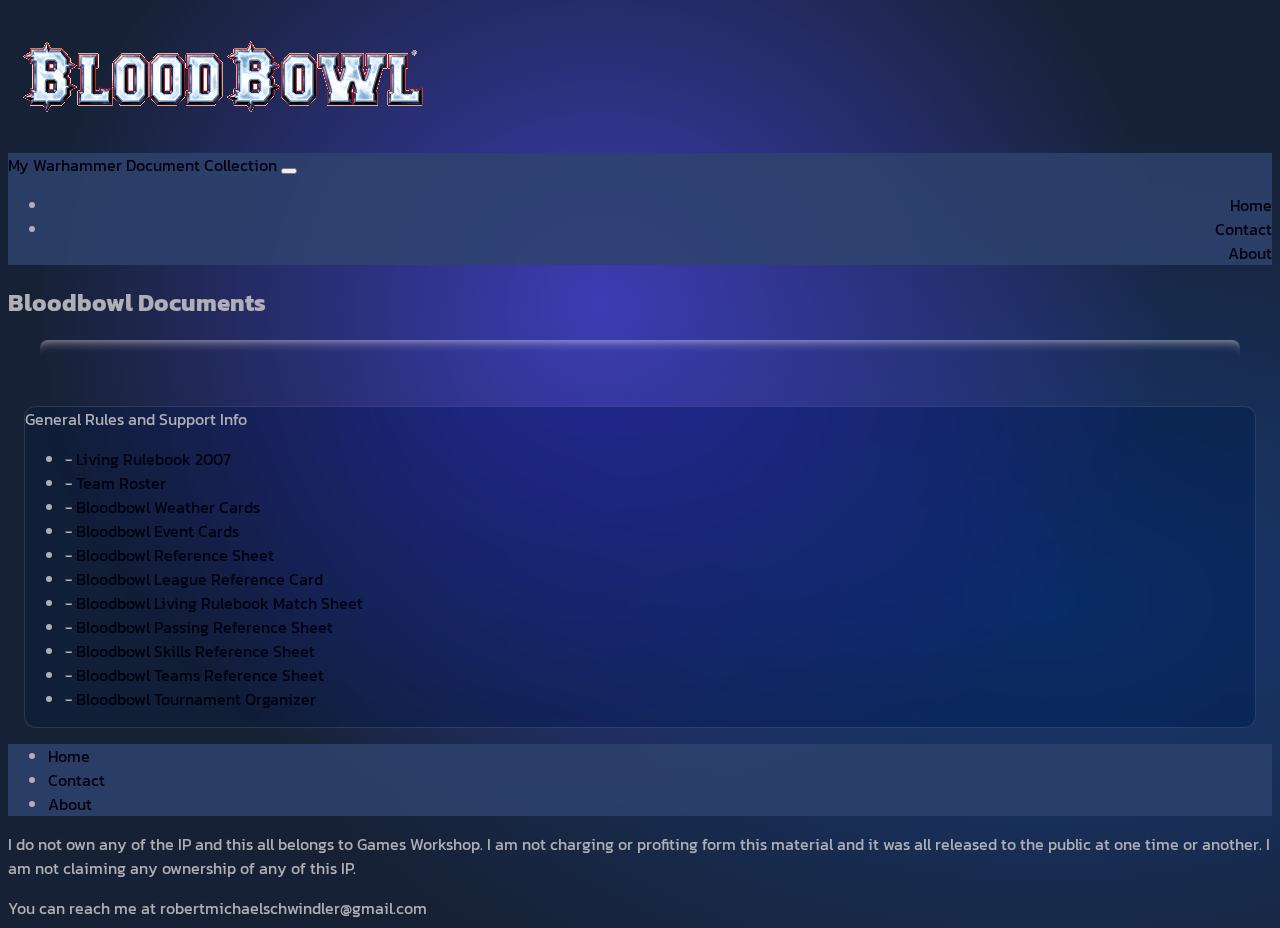
<file: bloodbowl.html>
<!DOCTYPE html>
<html lang="en">
<head>
    <meta charset="UTF-8">
    <meta http-equiv="X-UA-Compatible" content="IE=edge">
    <meta name="viewport" content="width=device-width, initial-scale=1.0">
    <link rel="preconnect" href="https://fonts.gstatic.com" crossorigin>
    <link href="https://fonts.googleapis.com/css2?family=Kanit:wght@300;400;500;600;800&display=swap" rel="stylesheet">
    <link href="https://cdn.jsdelivr.net/npm/bootstrap@5.2.2/dist/css/bootstrap.min.css" rel="stylesheet" integrity="sha384-Zenh87qX5JnK2Jl0vWa8Ck2rdkQ2Bzep5IDxbcnCeuOxjzrPF/et3URy9Bv1WTRi" crossorigin="anonymous">
    <link rel="stylesheet" href="styles/style.css">
    <title>Document</title>
</head>
<body>
    <div class="container-fluid">
        <header class="topHeader mt-1">
            <h1 class="title text-center">
                <img src="images/bloodbowllogo.png" alt="" class="logo mb-2">
            </h1>
        </header>
        <nav class="navbar sticky-top navbar-expand-lg">
            <div class="container-fluid">
                <a class="navbar-brand fw-bold" href="index.html">My Warhammer Document Collection</a>
                <button class="navbar-toggler" type="button" data-bs-toggle="collapse" data-bs-target="#navbarSupportedContent" aria-controls="navbarSupportedContent" aria-expanded="false" aria-label="Toggle navigation">
                    <span class="navbar-toggler-icon"></span>
                </button>
                <div class="collapse navbar-collapse" id="navbarSupportedContent">
                    <ul class="navbar-nav ms-auto">
                    <li class="nav-item">
                        <a class="nav-link" href="index.html">Home</a>
                    </li>
                    <li class="nav-item">
                        <a class="nav-link" href="contact.html">Contact</a>
                    </li>
                        <a class="nav-link" href="about.html">About</a>
                    </li>
                    </ul>
                </div>
            </div>
        </nav>
        <section class="mainBody mb-3">
            <h2 class="m-3 text-center">
                Bloodbowl Documents
            </h2> 
            <hr>
            <div class="container">
                <div class="row">
                    <div class="col-1"></div>
                    <div class="col-12 col-lg-10">
                        <div class="card mb-3">
                            <div class="card-header">
                              General Rules and Support Info
                            </div>
                            <ul class="list-group list-group-flush">
                              <li class="list-group-item">- <a href="files/Bloodbowl/BloodBowl_RulesReview2007.pdf">Living Rulebook 2007</a></li>
                              <li class="list-group-item">- <a href="files/Bloodbowl/BloodBowlTeamRoster.xls">Team Roster</a></li>
                              <li class="list-group-item">- <a href="files/Bloodbowl/BloodBowlWeather.pdf">Bloodbowl Weather Cards</a></li>
                              <li class="list-group-item">- <a href="files/Bloodbowl/LRB5-cards.pdf">Bloodbowl Event Cards</a></li>
                              <li class="list-group-item">- <a href="files/Bloodbowl/LRB5General_BlueRef.pdf">Bloodbowl Reference Sheet</a></li>
                              <li class="list-group-item">- <a href="files/Bloodbowl/LRB5League_RedRef.pdf">Bloodbowl League Reference Card</a></li>
                              <li class="list-group-item">- <a href="files/Bloodbowl/LRB5MatchSheet.pdf">Bloodbowl Living Rulebook Match Sheet</a></li>
                              <li class="list-group-item">- <a href="files/Bloodbowl/LRB5Passing_GreenRef.pdf">Bloodbowl Passing Reference Sheet</a></li>
                              <li class="list-group-item">- <a href="files/Bloodbowl/LRB5Skills_OrangeRef.pdf">Bloodbowl Skills Reference Sheet</a></li>
                              <li class="list-group-item">- <a href="files/Bloodbowl/LRB5Teams_PurpleRef.pdf">Bloodbowl Teams Reference Sheet</a></li>
                              <li class="list-group-item">- <a href="files/Bloodbowl/mrtour.pdf">Bloodbowl Tournament Organizer</a></li>
                            </ul>
                        </div>
                    </div>
                </div>    
            </div>
        </section>
        <footer class="footer">
            <nav class="footerNavBar">
                <ul class="nav justify-content-center">
                    <li class="nav-item">
                      <a class="nav-link" href="index.html">Home</a>
                    </li>
                    <li class="nav-item">
                      <a class="nav-link" href="contact.html">Contact</a>
                    </li>
                    <li class="nav-item">
                      <a class="nav-link" href="about.html">About</a>
                    </li>
                </ul>
            </nav>
            <div class="container text-center mb-3 mt-3">
                <div class="row">
                    <div class="col-12 col-lg-6 disclaimer">
                        <p class="disText">
                            I do not own any of the IP and this all belongs to Games Workshop. I am not charging or profiting form this
                            material and it was all released to the public at one time or another. I am not claiming any ownership of any
                            of this IP.
                        </p>
                    </div>
                    <div class="col-12 col-lg-6 contact">
                        You can reach me at <a class="email" href="mailto:robertmichaelschwindler@gmail.com">robertmichaelschwindler@gmail.com</a>
                    </div>
                </div> 
            </div>   
        </footer>
    </div>
    <script src="https://cdn.jsdelivr.net/npm/@popperjs/core@2.11.6/dist/umd/popper.min.js" integrity="sha384-oBqDVmMz9ATKxIep9tiCxS/Z9fNfEXiDAYTujMAeBAsjFuCZSmKbSSUnQlmh/jp3" crossorigin="anonymous"></script>
    <script src="https://cdn.jsdelivr.net/npm/bootstrap@5.2.2/dist/js/bootstrap.min.js" integrity="sha384-IDwe1+LCz02ROU9k972gdyvl+AESN10+x7tBKgc9I5HFtuNz0wWnPclzo6p9vxnk" crossorigin="anonymous"></script>
    <script src="scripts/javascript.js"></script>
</body>
</html>
</file>
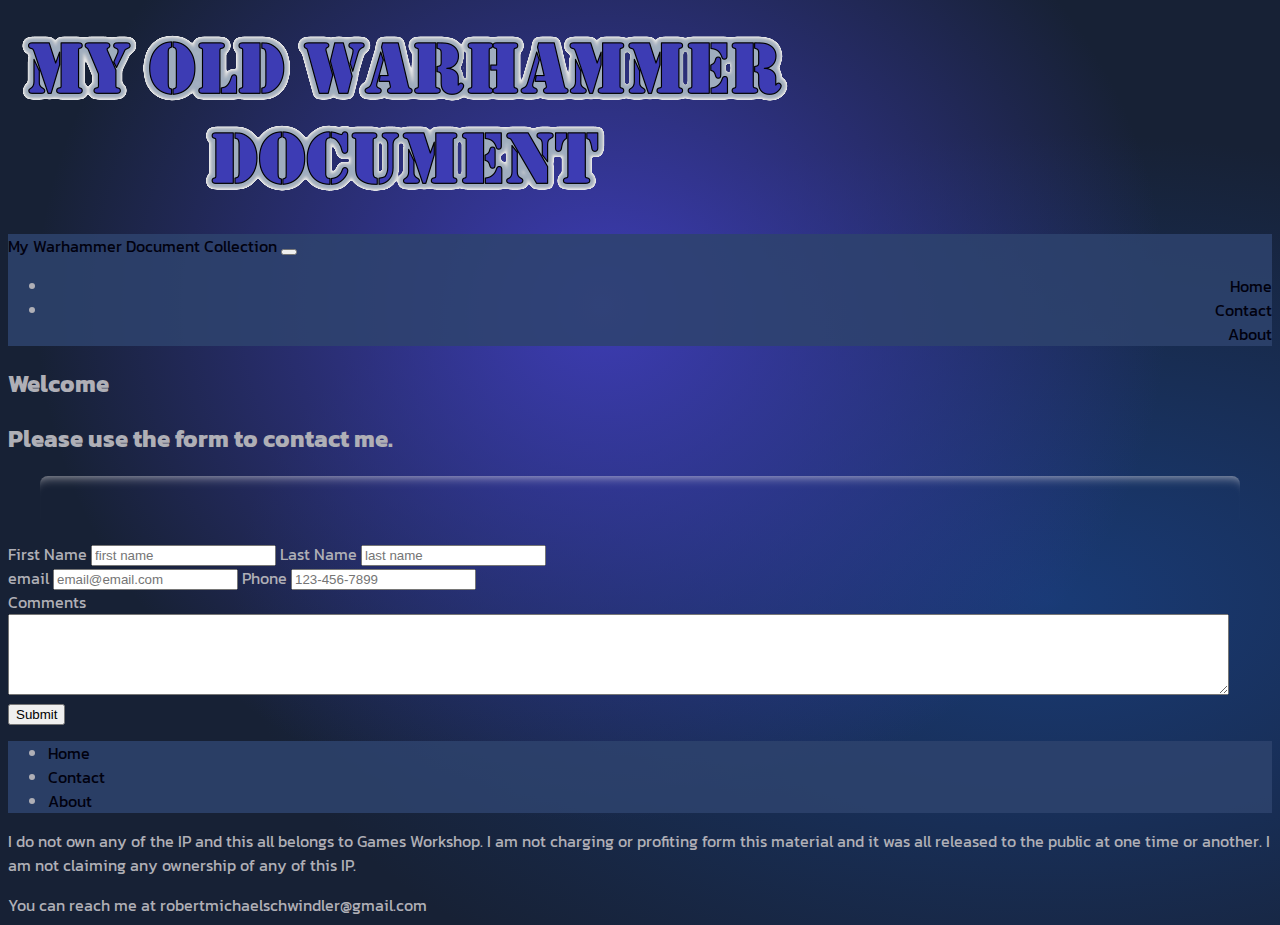
<file: contact.html>
<!DOCTYPE html>
<html lang="en">
<head>
    <meta charset="UTF-8">
    <meta http-equiv="X-UA-Compatible" content="IE=edge">
    <meta name="viewport" content="width=device-width, initial-scale=1.0">
    <link rel="preconnect" href="https://fonts.gstatic.com" crossorigin>
    <link href="https://fonts.googleapis.com/css2?family=Kanit:wght@300;400;500;600;800&display=swap" rel="stylesheet">
    <link href="https://cdn.jsdelivr.net/npm/bootstrap@5.2.2/dist/css/bootstrap.min.css" rel="stylesheet" integrity="sha384-Zenh87qX5JnK2Jl0vWa8Ck2rdkQ2Bzep5IDxbcnCeuOxjzrPF/et3URy9Bv1WTRi" crossorigin="anonymous">
    <link rel="stylesheet" href="styles/style.css">
    <title>Document</title>
</head>
<body>
    <div class="container-fluid">
        <header class="topHeader mt-1">
            <h1 class="title text-center">
                <img src="images/logo.png" alt="" class="logo mt-3 mb-3">
            </h1>
        </header>
        <nav class="navbar sticky-top navbar-expand-lg">
            <div class="container-fluid">
                <a class="navbar-brand fw-bold" href="index.html">My Warhammer Document Collection</a>
                <button class="navbar-toggler" type="button" data-bs-toggle="collapse" data-bs-target="#navbarSupportedContent" aria-controls="navbarSupportedContent" aria-expanded="false" aria-label="Toggle navigation">
                    <span class="navbar-toggler-icon"></span>
                </button>
                <div class="collapse navbar-collapse" id="navbarSupportedContent">
                    <ul class="navbar-nav ms-auto">
                    <li class="nav-item">
                        <a class="nav-link" href="index.html">Home</a>
                    </li>
                    <li class="nav-item">
                        <a class="nav-link" href="contact.html">Contact</a>
                    </li>
                        <a class="nav-link" href="about.html">About</a>
                    </li>
                    </ul>
                </div>
            </div>
        </nav>
    <section class="mainBody">
        <div class="container">
            <h2 class="display-5 mt-4 text-center">Welcome</h2>
            <h2 class="text-center">Please use the form to contact me.</h2>
            <hr>
            <div>
                <form action="">
                    <div class="border border-light rounded p-5 mx-5 mt-4 mb-4">
                        <div class="form-group">
                            <p class="text-center text-danger display-5" id="thanks"></p>
                            <label for="fName" class="font-weight-bold">First Name</label>
                            <input type="text" id="fName" class="form-control mb-3" placeholder="first name">
                            <label for="lName" class="font-weight-bold">Last Name</label>
                            <input type="text" id="lName" class="form-control mb-3" placeholder="last name">
                        </div>
                        <div class="form-group">
                            <label for="email" class="font-weight-bold">email</label>
                            <input type="email" id="email" class="form-control mb-3" placeholder="email@email.com">
                            <label for="phone" class="font-weight-bold">Phone</label>
                            <input type="tel" id="phone" class="form-control mb-3" placeholder="123-456-7899">
                        </div>
                        <div class="form-group">
                            <label for="comment" class="font-weight-bold">Comments </label>
                            <textarea name="comments" id="comments" cols="150" rows="5" class="form-control mb-3"></textarea>
                        </div>
                        <div>
                            <button type="button" class="btn btn-light btn-block font-weight-bold p-5 pt-2 pb-2" id="submitBtn">Submit</button>
                        </div>
                    </div>    
                </form>
            </div>
    </section>
    <footer class="footer">
        <nav class="footerNavBar">
            <ul class="nav justify-content-center">
                <li class="nav-item">
                  <a class="nav-link" href="index.html">Home</a>
                </li>
                <li class="nav-item">
                  <a class="nav-link" href="contact.html">Contact</a>
                </li>
                <li class="nav-item">
                  <a class="nav-link" href="about.html">About</a>
                </li>
            </ul>
        </nav>
        <div class="container text-center mt-3">
            <div class="row">
                <div class="col-12 col-lg-6 disclaimer mb-5">
                    <p class="disText">
                        I do not own any of the IP and this all belongs to Games Workshop. I am not charging or profiting form this
                        material and it was all released to the public at one time or another. I am not claiming any ownership of any
                        of this IP.
                    </p>
                </div>
                <div class="col-12 col-lg-6 contact mb-5">
                    You can reach me at <a class="email" href="mailto:robertmichaelschwindler@gmail.com">robertmichaelschwindler@gmail.com</a>
                </div>
            </div> 
        </div>   
    </footer>
</div>
<script src="https://cdn.jsdelivr.net/npm/@popperjs/core@2.11.6/dist/umd/popper.min.js" integrity="sha384-oBqDVmMz9ATKxIep9tiCxS/Z9fNfEXiDAYTujMAeBAsjFuCZSmKbSSUnQlmh/jp3" crossorigin="anonymous"></script>
<script src="https://cdn.jsdelivr.net/npm/bootstrap@5.2.2/dist/js/bootstrap.min.js" integrity="sha384-IDwe1+LCz02ROU9k972gdyvl+AESN10+x7tBKgc9I5HFtuNz0wWnPclzo6p9vxnk" crossorigin="anonymous"></script>
<script src="scripts/javascript.js"></script>
</body>
</html>
</file>
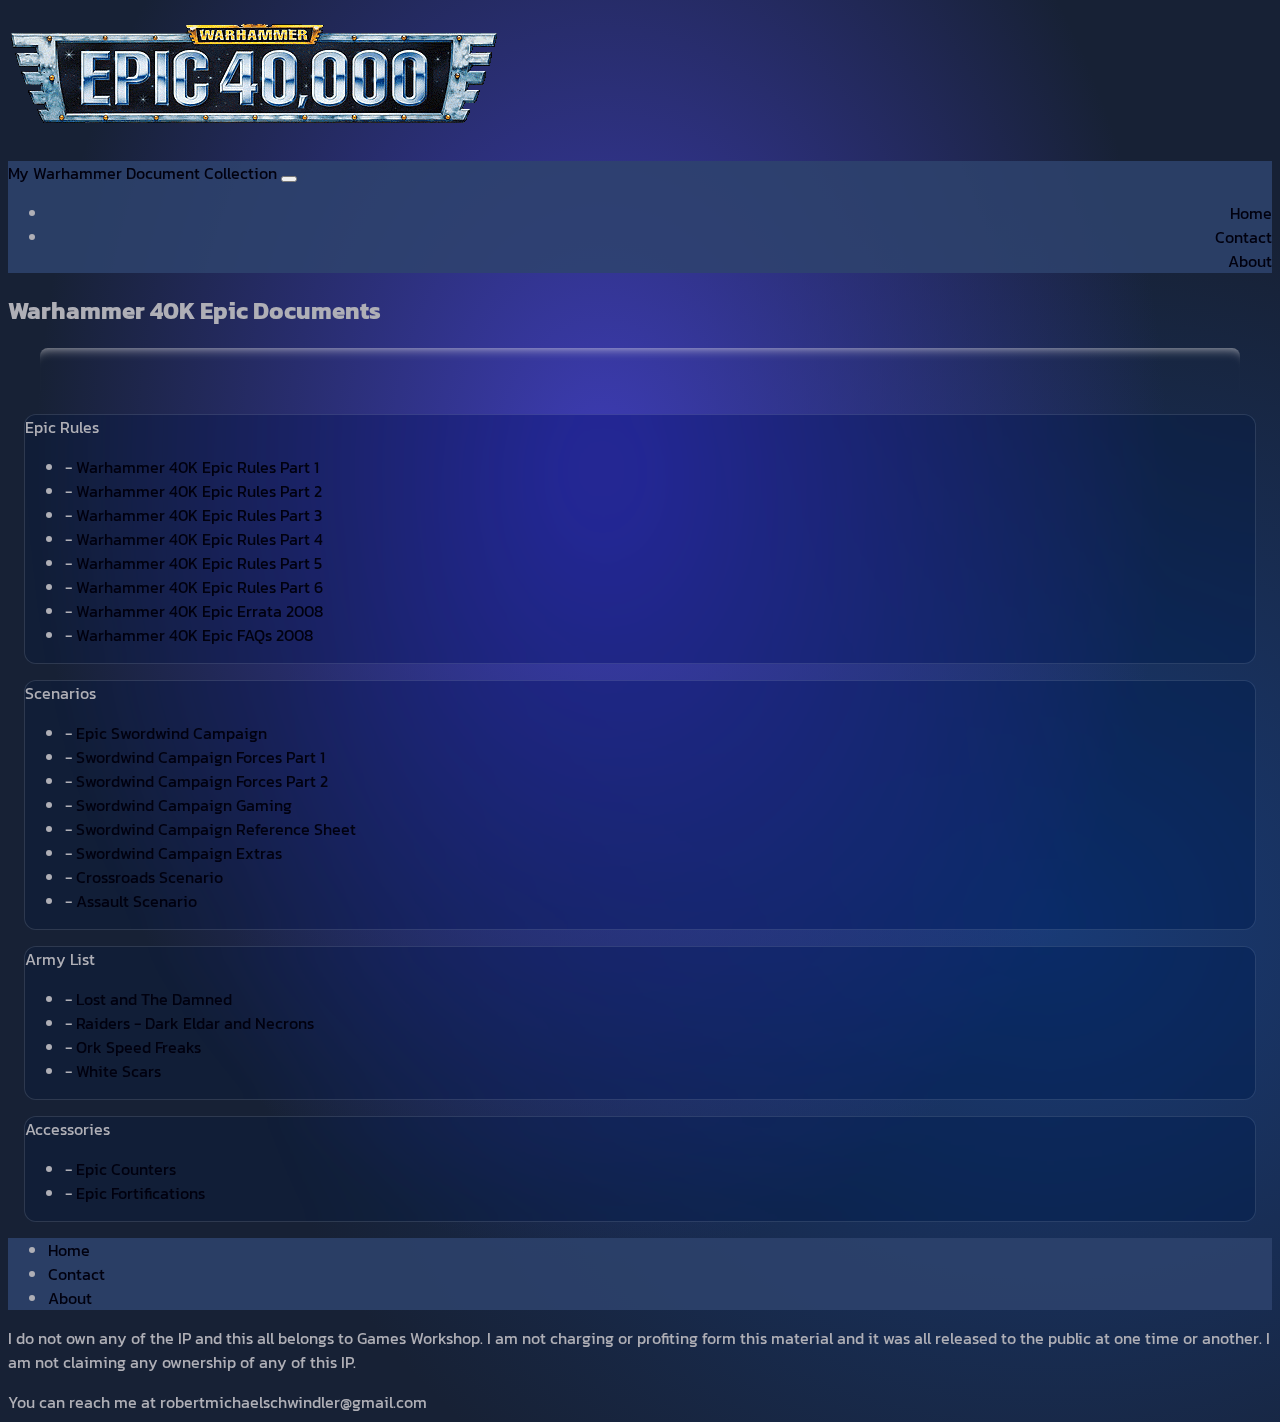
<file: epic.html>
<!DOCTYPE html>
<html lang="en">
<head>
    <meta charset="UTF-8">
    <meta http-equiv="X-UA-Compatible" content="IE=edge">
    <meta name="viewport" content="width=device-width, initial-scale=1.0">
    <link rel="preconnect" href="https://fonts.gstatic.com" crossorigin>
    <link href="https://fonts.googleapis.com/css2?family=Kanit:wght@300;400;500;600;800&display=swap" rel="stylesheet">
    <link href="https://cdn.jsdelivr.net/npm/bootstrap@5.2.2/dist/css/bootstrap.min.css" rel="stylesheet" integrity="sha384-Zenh87qX5JnK2Jl0vWa8Ck2rdkQ2Bzep5IDxbcnCeuOxjzrPF/et3URy9Bv1WTRi" crossorigin="anonymous">
    <link rel="stylesheet" href="styles/style.css">
    <title>Document</title>
</head>
<body>
    <div class="container-fluid">
        <header class="topHeader mt-1">
            <h1 class="title text-center">
                <img src="images/epic40klogo.gif" alt="" class="logo mb-3 mt-3">
            </h1>
        </header>
        <nav class="navbar sticky-top navbar-expand-lg">
            <div class="container-fluid">
                <a class="navbar-brand fw-bold" href="index.html">My Warhammer Document Collection</a>
                <button class="navbar-toggler" type="button" data-bs-toggle="collapse" data-bs-target="#navbarSupportedContent" aria-controls="navbarSupportedContent" aria-expanded="false" aria-label="Toggle navigation">
                    <span class="navbar-toggler-icon"></span>
                </button>
                <div class="collapse navbar-collapse" id="navbarSupportedContent">
                    <ul class="navbar-nav ms-auto">
                    <li class="nav-item">
                        <a class="nav-link" href="index.html">Home</a>
                    </li>
                    <li class="nav-item">
                        <a class="nav-link" href="contact.html">Contact</a>
                    </li>
                        <a class="nav-link" href="about.html">About</a>
                    </li>
                    </ul>
                </div>
            </div>
        </nav>
        <section class="mainBody mb-3">
            <h2 class="m-3 text-center">
                Warhammer 40K Epic Documents
            </h2> 
            <hr>
            <div class="container">
                <div class="row">
                    <div class="col-12 col-lg-6">
                        <div class="card mb-3">
                            <div class="card-header">
                              Epic Rules
                            </div>
                            <ul class="list-group list-group-flush">
                              <li class="list-group-item">- <a href="files/Epic/Rules/Epic1.pdf">Warhammer 40K Epic Rules Part 1</a></li>
                              <li class="list-group-item">- <a href="files/Epic/Rules/Epic2.pdf">Warhammer 40K Epic Rules Part 2</a></li>
                              <li class="list-group-item">- <a href="files/Epic/Rules/Epic3.pdf">Warhammer 40K Epic Rules Part 3</a></li>
                              <li class="list-group-item">- <a href="files/Epic/Rules/Epic4.pdf">Warhammer 40K Epic Rules Part 4</a></li>
                              <li class="list-group-item">- <a href="files/Epic/Rules/Epic5.pdf">Warhammer 40K Epic Rules Part 5</a></li>
                              <li class="list-group-item">- <a href="files/Epic/Rules/Epic6.pdf">Warhammer 40K Epic Rules Part 6</a></li>
                              <li class="list-group-item">- <a href="files/Epic/Rules/Epic2008Errata.pdf">Warhammer 40K Epic Errata 2008</a></li>
                              <li class="list-group-item">- <a href="files/Epic/Rules/EPICFAQ2008.pdf">Warhammer 40K Epic FAQs 2008</a></li>
                            </ul>
                        </div>
                    </div>
                    <div class="col-12 col-lg-6">
                        <div class="card mb-3">
                            <div class="card-header">
                              Scenarios
                            </div>
                            <ul class="list-group list-group-flush">
                              <li class="list-group-item">- <a href="files/Epic/Scenario/swordwindbaranwar.pdf">Epic Swordwind Campaign</a></li>
                              <li class="list-group-item">- <a href="files/Epic/Scenario/Swordwindforces1.pdf">Swordwind Campaign Forces Part 1</a></li>
                              <li class="list-group-item">- <a href="files/Epic/Scenario/swordwindforces2.pdf">Swordwind Campaign Forces Part 2</a></li>
                              <li class="list-group-item">- <a href="files/Epic/Scenario/swordwindgaming.pdf">Swordwind Campaign Gaming</a></li>
                              <li class="list-group-item">- <a href="files/Epic/Scenario/swordwindreferencesheets.pdf">Swordwind Campaign Reference Sheet</a></li>
                              <li class="list-group-item">- <a href="files/Epic/Scenario/swordwindpt3.pdf">Swordwind Campaign Extras</a></li>
                              <li class="list-group-item">- <a href="files/Epic/Scenario/cross.pdf">Crossroads Scenario</a></li>
                              <li class="list-group-item">- <a href="files/Epic/Scenario/Fan13_Assualt.pdf">Assault Scenario</a></li>
                            </ul>
                        </div>
                    </div>
                    <div class="col-6 col-lg-6">
                        <div class="card mb-3">
                            <div class="card-header">
                              Army List
                            </div>
                            <ul class="list-group list-group-flush">
                              <li class="list-group-item">- <a href="files/Epic/Army List/Lost&Damned.pdf">Lost and The Damned</a></li>
                              <li class="list-group-item">- <a href="files/Epic/Army List/Raiders_-_FirebaseR.pdf">Raiders - Dark Eldar and Necrons</a></li>
                              <li class="list-group-item">- <a href="files/Epic/Army List/speedfreaks.pdf">Ork Speed Freaks</a></li>
                              <li class="list-group-item">- <a href="files/Epic/Army List/whitescares.pdf">White Scars</a></li>
                            </ul>
                        </div>
                    </div>
                    <div class="col-6 col-lg-6">
                        <div class="card mb-3">
                            <div class="card-header">
                              Accessories
                            </div>
                            <ul class="list-group list-group-flush">
                              <li class="list-group-item">- <a href="files/Epic/Accessories/epicordercounters.pdf">Epic Counters</a></li>
                              <li class="list-group-item">- <a href="files/Epic/Accessories/epicfort.pdf">Epic Fortifications</a></li>
                            </ul>
                        </div>
                    </div>
                </div>
            </div>
        </section>
        <footer class="footer">
            <nav class="footerNavBar">
                <ul class="nav justify-content-center">
                    <li class="nav-item">
                      <a class="nav-link" aria-current="page" href="index.html">Home</a>
                    </li>
                    <li class="nav-item">
                      <a class="nav-link" href="contact.html">Contact</a>
                    </li>
                    <li class="nav-item">
                      <a class="nav-link" href="about.html">About</a>
                    </li>
                </ul>
            </nav>
            <div class="container text-center mt-3 mb-3">
                <div class="row">
                    <div class="col-12 col-lg-6 disclaimer">
                        <p class="disText">
                            I do not own any of the IP and this all belongs to Games Workshop. I am not charging or profiting form this
                            material and it was all released to the public at one time or another. I am not claiming any ownership of any
                            of this IP.
                        </p>
                    </div>
                    <div class="col-12 col-lg-6 contact ml-lg-3">
                        You can reach me at <a class="email" href="mailto:robertmichaelschwindler@gmail.com">robertmichaelschwindler@gmail.com</a>
                    </div>
                </div> 
            </div>   
        </footer>
    </div>
    <script src="https://cdn.jsdelivr.net/npm/@popperjs/core@2.11.6/dist/umd/popper.min.js" integrity="sha384-oBqDVmMz9ATKxIep9tiCxS/Z9fNfEXiDAYTujMAeBAsjFuCZSmKbSSUnQlmh/jp3" crossorigin="anonymous"></script>
    <script src="https://cdn.jsdelivr.net/npm/bootstrap@5.2.2/dist/js/bootstrap.min.js" integrity="sha384-IDwe1+LCz02ROU9k972gdyvl+AESN10+x7tBKgc9I5HFtuNz0wWnPclzo6p9vxnk" crossorigin="anonymous"></script>
    <script src="scripts/javascript.js"></script>
</body>
</html>
</file>
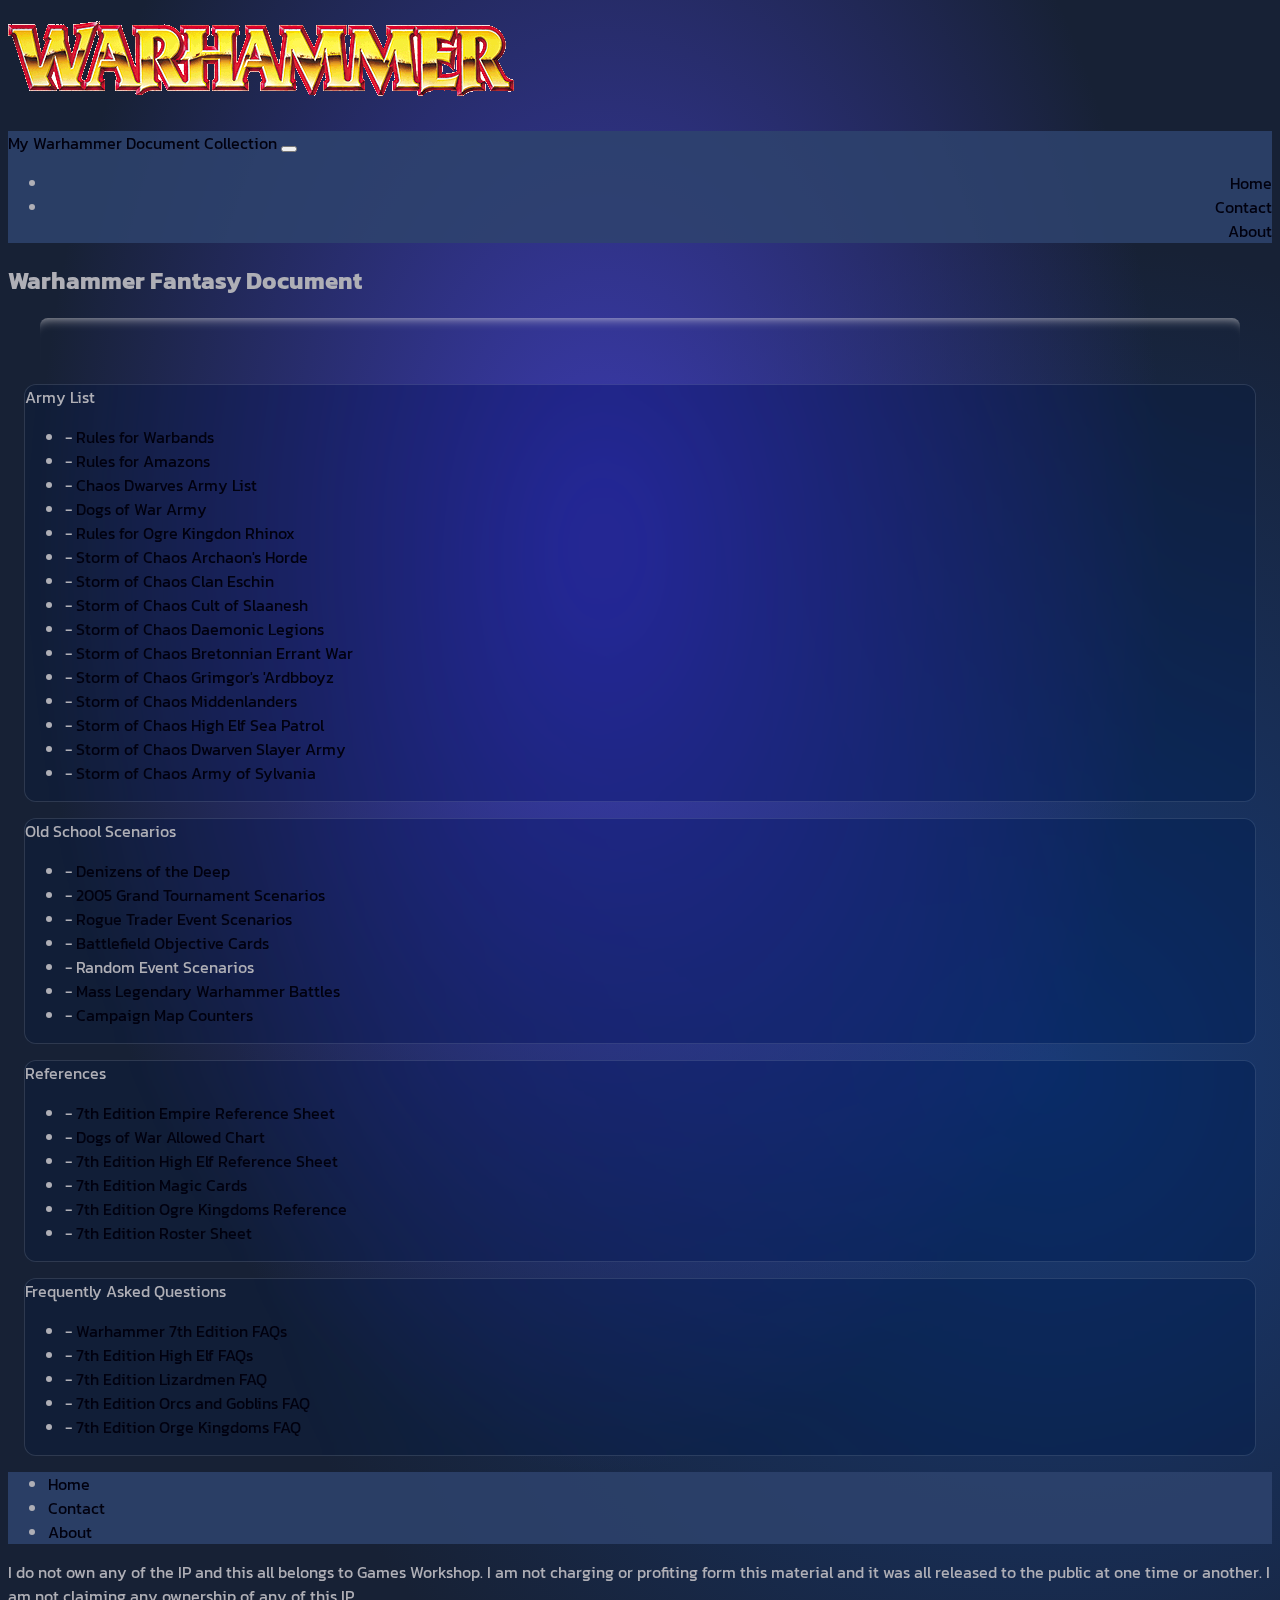
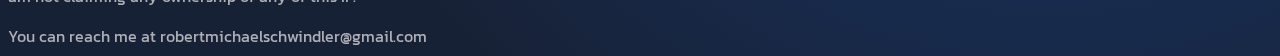
<file: fantasy.html>
<!DOCTYPE html>
<html lang="en">
<head>
    <meta charset="UTF-8">
    <meta http-equiv="X-UA-Compatible" content="IE=edge">
    <meta name="viewport" content="width=device-width, initial-scale=1.0">
    <link rel="preconnect" href="https://fonts.gstatic.com" crossorigin>
    <link href="https://fonts.googleapis.com/css2?family=Kanit:wght@300;400;500;600;800&display=swap" rel="stylesheet">
    <link href="https://cdn.jsdelivr.net/npm/bootstrap@5.2.2/dist/css/bootstrap.min.css" rel="stylesheet" integrity="sha384-Zenh87qX5JnK2Jl0vWa8Ck2rdkQ2Bzep5IDxbcnCeuOxjzrPF/et3URy9Bv1WTRi" crossorigin="anonymous">
    <link rel="stylesheet" href="styles/style.css">
    <title>Document</title>
</head>
<body>
    <div class="container-fluid">
        <header class="topHeader mt-1">
            <h1 class="title text-center">
                <img src="images/wfb_logo.png" alt="" class="logo mt-3 mb-3">
            </h1>
        </header>
        <nav class="navbar sticky-top navbar-expand-lg">
            <div class="container-fluid">
                <a class="navbar-brand fw-bold" href="index.html">My Warhammer Document Collection</a>
                <button class="navbar-toggler" type="button" data-bs-toggle="collapse" data-bs-target="#navbarSupportedContent" aria-controls="navbarSupportedContent" aria-expanded="false" aria-label="Toggle navigation">
                    <span class="navbar-toggler-icon"></span>
                </button>
                <div class="collapse navbar-collapse" id="navbarSupportedContent">
                    <ul class="navbar-nav ms-auto">
                    <li class="nav-item">
                        <a class="nav-link" href="index.html">Home</a>
                    </li>
                    <li class="nav-item">
                        <a class="nav-link" href="contact.html">Contact</a>
                    </li>
                        <a class="nav-link" href="about.html">About</a>
                    </li>
                    </ul>
                </div>
            </div>
        </nav>
        <section class="mainBody mb-3 pb-3">
            <h2 class="m-3 text-center">
                Warhammer Fantasy Document
            </h2> 
            <hr>
            <div class="container">
                <div class="row">
                    <div class="col-12 col-lg-6">
                        <div class="card mb-3">
                            <div class="card-header">
                              Army List
                            </div>
                            <ul class="list-group list-group-flush">
                                <li class="list-group-item">- <a href="files/WHFB/ArmyList/Warbands.pdf">Rules for Warbands</a></li>
                                <li class="list-group-item">- <a href="files/WHFB/ArmyList/AmazonRules.pdf">Rules for Amazons</a></li>
                                <li class="list-group-item">- <a href="files/WHFB/ArmyList/chaos-dwarfs.pdf">Chaos Dwarves Army List</a></li>
                                <li class="list-group-item">- <a href="files/WHFB/ArmyList/Dogs of War.pdf">Dogs of War Army</a></li>
                                <li class="list-group-item">- <a href="files/WHFB/ArmyList/rhinox.pdf">Rules for Ogre Kingdon Rhinox</a></li>
                                <li class="list-group-item">- <a href="files//WHFB/ArmyList/SoC_archaons_horde.pdf">Storm of Chaos Archaon's Horde</a></li>
                                <li class="list-group-item">- <a href="files/WHFB/ArmyList/SoC_clan_eshin.pdf">Storm of Chaos Clan Eschin</a></li>
                                <li class="list-group-item">- <a href="files/WHFB/ArmyList/SoC_cultofslaanesh.pdf">Storm of Chaos Cult of Slaanesh</a></li>
                                <li class="list-group-item">- <a href="files/WHFB/ArmyList/SoC_daemonic_legion.pdf">Storm of Chaos Daemonic Legions</a></li>
                                <li class="list-group-item">- <a href="files/WHFB/ArmyList/SoC_errantrywar.pdf">Storm of Chaos Bretonnian Errant War</a></li>
                                <li class="list-group-item">- <a href="files/WHFB/ArmyList/SoC_grimgor.pdf">Storm of Chaos Grimgor's 'Ardbboyz</a></li>
                                <li class="list-group-item">- <a href="files/WHFB/ArmyList/SoC_middenland.pdf">Storm of Chaos Middenlanders</a></li>
                                <li class="list-group-item">- <a href="files/WHFB/ArmyList/SoC_seapatrol.pdf">Storm of Chaos High Elf Sea Patrol</a></li>
                                <li class="list-group-item">- <a href="files/WHFB/ArmyList/SoC_slayerarmy.pdf">Storm of Chaos Dwarven Slayer Army</a></li>
                                <li class="list-group-item">- <a href="files/WHFB/ArmyList/SoC_sylvania.pdf">Storm of Chaos Army of Sylvania</a></li>
                            </ul>
                        </div>
                    </div>
                    <div class="col-12 col-lg-6">
                        <div class="card mb-3">
                            <div class="card-header">
                              Old School Scenarios
                            </div>
                            <ul class="list-group list-group-flush">
                              <li class="list-group-item">- <a href="files/WHFB/Scenarios/denizens_download.pdf">Denizens of the Deep</a></li>
                              <li class="list-group-item">- <a href="files/WHFB/Scenarios/GT2005ScenariosWH.pdf">2005 Grand Tournament Scenarios</a></li>
                              <li class="list-group-item">- <a href="files/WHFB/Scenarios/WFBScenarios.pdf">Rogue Trader Event Scenarios</a></li>
                              <li class="list-group-item">- <a href="files/WHFB//Scenarios/BattleFieldObjectiveCards.pdf">Battlefield Objective Cards</a></li>
                              <li class="list-group-item">- <a href="files/WHFB/Scenarios/DotD_all_scenarios.pdf"></a>Random Event Scenarios</li>
                              <li class="list-group-item">- <a href="files/WHFB/Scenarios/Warhammer_Legendary_Battles.pdf">Mass Legendary Warhammer Battles</a></li>
                              <li class="list-group-item">- <a href="files/WHFB/Scenarios/new_mapcounters.pdf">Campaign Map Counters</a></li>
                            </ul>
                        </div>
                    </div>
                    <div class="col-6 col-lg-6">
                        <div class="card mb-3">
                            <div class="card-header">
                              References
                            </div>
                            <ul class="list-group list-group-flush">
                              <li class="list-group-item">- <a href="files/WHFB/References/empire_refsheet.pdf">7th Edition Empire Reference Sheet</a></li>
                              <li class="list-group-item">- <a href="files/WHFB/References/dogs_of_warreference.pdf">Dogs of War Allowed Chart</a></li>
                              <li class="list-group-item">- <a href="files/WHFB/References/highelf_reference.pdf">7th Edition High Elf Reference Sheet</a></li>
                              <li class="list-group-item">- <a href="files/WHFB/References/magiccards.pdf">7th Edition Magic Cards</a></li>
                              <li class="list-group-item">- <a href="files/WHFB/References/ogre_reference7.pdf">7th Edition Ogre Kingdoms Reference</a></li>
                              <li class="list-group-item">- <a href="files/WHFB/References/wh-roster.pdf">7th Edition Roster Sheet </a></li> 
                        </div>
                    </div>
                    <div class="col-6 col-lg-6">
                        <div class="card mb-3">
                            <div class="card-header">
                              Frequently Asked Questions
                            </div>
                            <ul class="list-group list-group-flush">
                              <li class="list-group-item">- <a href="files/WHFB/FAQ/warhammer_v7_faq.pdf">Warhammer 7th Edition FAQs</a></li>
                              <li class="list-group-item">- <a href="files/WHFB/FAQ/highelves.pdf">7th Edition High Elf FAQs</a></li>
                              <li class="list-group-item">- <a href="files/WHFB/FAQ/lizardmenFAQ.pdf">7th Edition Lizardmen FAQ</a></li>
                              <li class="list-group-item">- <a href="files/WHFB/FAQ/orcsgoblins.pdf">7th Edition Orcs and Goblins FAQ</a></li>
                              <li class="list-group-item">- <a href="files/WHFB/FAQ/ogrekingdoms_faq.pdf">7th Edition Orge Kingdoms FAQ</a></li>
                            </ul>
                        </div>               
                    </div>
                </div>
            </div>
        </section>
        <footer class="footer mb-3">
            <nav class="footerNavBar mt-3">
                <ul class="nav justify-content-center">
                    <li class="nav-item">
                      <a class="nav-link" href="index.html">Home</a>
                    </li>
                    <li class="nav-item">
                      <a class="nav-link" href="contact.html">Contact</a>
                    </li>
                    <li class="nav-item">
                      <a class="nav-link" href="about.html">About</a>
                    </li>
                </ul>
            </nav>
            <div class="container text-center mt-3 mb-3">
                <div class="row">
                    <div class="col-12 col-lg-6 disclaimer">
                        <p class="disText">
                            I do not own any of the IP and this all belongs to Games Workshop. I am not charging or profiting form this
                            material and it was all released to the public at one time or another. I am not claiming any ownership of any
                            of this IP.
                        </p>
                    </div>
                    <div class="col-12 col-lg-6 contact">
                        You can reach me at <a class="email" href="mailto:robertmichaelschwindler@gmail.com">robertmichaelschwindler@gmail.com</a>
                    </div>
                </div> 
            </div>   
        </footer>
    </div>
    <script src="https://cdn.jsdelivr.net/npm/@popperjs/core@2.11.6/dist/umd/popper.min.js" integrity="sha384-oBqDVmMz9ATKxIep9tiCxS/Z9fNfEXiDAYTujMAeBAsjFuCZSmKbSSUnQlmh/jp3" crossorigin="anonymous"></script>
    <script src="https://cdn.jsdelivr.net/npm/bootstrap@5.2.2/dist/js/bootstrap.min.js" integrity="sha384-IDwe1+LCz02ROU9k972gdyvl+AESN10+x7tBKgc9I5HFtuNz0wWnPclzo6p9vxnk" crossorigin="anonymous"></script>
    <script src="scripts/javascript.js"></script>
</body>
</html>
</file>
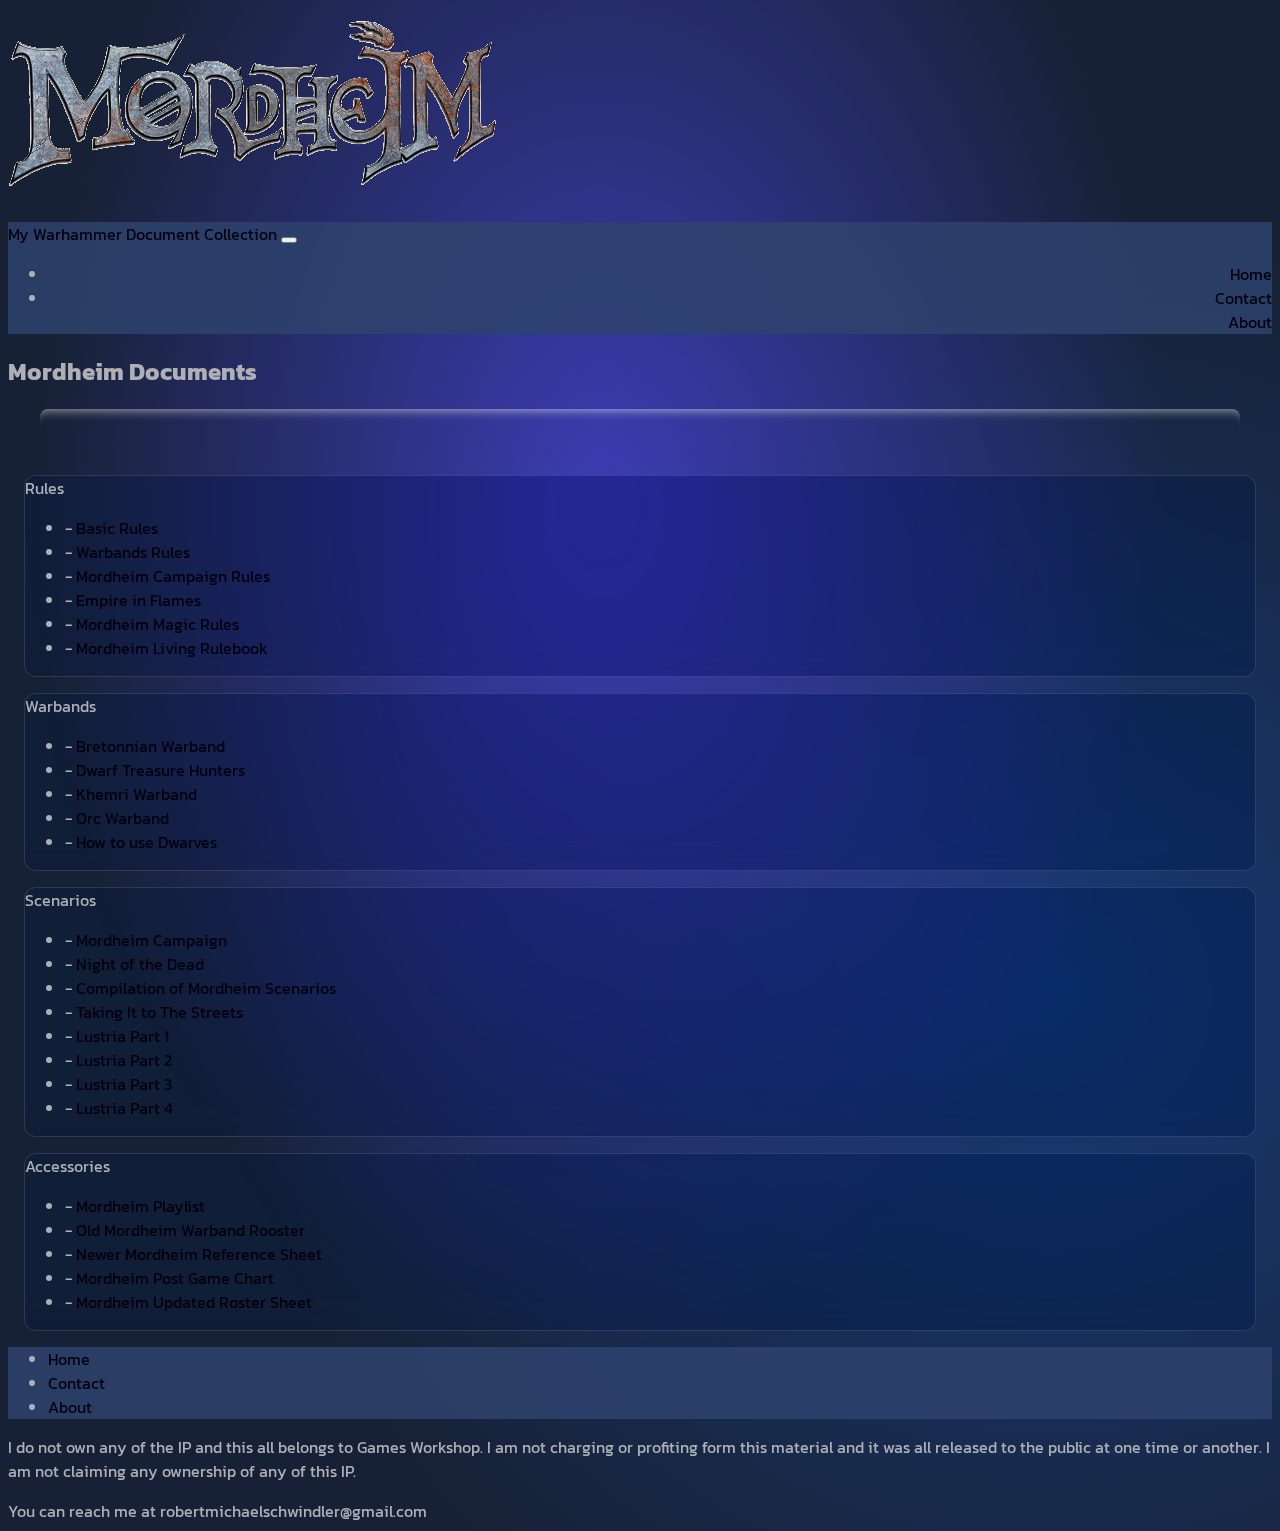
<file: mordheim.html>
<!DOCTYPE html>
<html lang="en">
<head>
    <meta charset="UTF-8">
    <meta http-equiv="X-UA-Compatible" content="IE=edge">
    <meta name="viewport" content="width=device-width, initial-scale=1.0">
    <link rel="preconnect" href="https://fonts.gstatic.com" crossorigin>
    <link href="https://fonts.googleapis.com/css2?family=Kanit:wght@300;400;500;600;800&display=swap" rel="stylesheet">
    <link href="https://cdn.jsdelivr.net/npm/bootstrap@5.2.2/dist/css/bootstrap.min.css" rel="stylesheet" integrity="sha384-Zenh87qX5JnK2Jl0vWa8Ck2rdkQ2Bzep5IDxbcnCeuOxjzrPF/et3URy9Bv1WTRi" crossorigin="anonymous">
    <link rel="stylesheet" href="styles/style.css">
    <title>Document</title>
</head>
<body>
    <div class="container-fluid">
        <header class="topHeader mt-1">
            <h1 class="title text-center">
                <img src="images/mordheim1.png" alt="" class="logo mb-3 mt-3">
            </h1>
        </header>
        <nav class="navbar sticky-top navbar-expand-lg">
            <div class="container-fluid">
                <a class="navbar-brand fw-bold" href="index.html">My Warhammer Document Collection</a>
                <button class="navbar-toggler" type="button" data-bs-toggle="collapse" data-bs-target="#navbarSupportedContent" aria-controls="navbarSupportedContent" aria-expanded="false" aria-label="Toggle navigation">
                    <span class="navbar-toggler-icon"></span>
                </button>
                <div class="collapse navbar-collapse" id="navbarSupportedContent">
                    <ul class="navbar-nav ms-auto">
                    <li class="nav-item">
                        <a class="nav-link" href="index.html">Home</a>
                    </li>
                    <li class="nav-item">
                        <a class="nav-link" href="contact.html">Contact</a>
                    </li>
                        <a class="nav-link" href="about.html">About</a>
                    </li>
                    </ul>
                </div>
            </div>
        </nav>
        <section class="mainBody mb-3">
            <h2 class="m-3 text-center">
                Mordheim Documents
            </h2> 
            <hr class="">
            <div class="container">
                <div class="row">
                    <div class="col-12 col-lg-6">
                        <div class="card mb-3">
                            <div class="card-header">
                              Rules
                            </div>
                            <ul class="list-group list-group-flush">
                              <li class="list-group-item">- <a href="files/Mordhiem/Rules/1Rules.pdf">Basic Rules</a></li>
                              <li class="list-group-item">- <a href="files/Mordhiem/Rules/2Warbands.pdf">Warbands Rules</a></li>
                              <li class="list-group-item">- <a href="files/Mordhiem/Rules/3Campaigns.pdf">Mordheim Campaign Rules</a></li>
                              <li class="list-group-item">- <a href="files/Mordhiem/Rules/Empire In Flames.pdf">Empire in Flames</a></li>
                              <li class="list-group-item">- <a href="files/Mordhiem/Rules/kind.pdf">Mordheim Magic Rules</a></li>
                              <li class="list-group-item">- <a href="files/Mordhiem/Rules/Mordheim Living Rulebook.pdf">Mordheim Living Rulebook</a></li>
                            </ul>
                        </div>
                    </div>
                    <div class="col-12 col-lg-6">
                        <div class="card mb-3">
                            <div class="card-header">
                              Warbands
                            </div>
                            <ul class="list-group list-group-flush">
                              <li class="list-group-item">- <a href="files/Mordhiem/Warbands/BretonnianWarband.pdf">Bretonnian Warband</a></li>
                              <li class="list-group-item">- <a href="files/Mordhiem/Warbands/DwarfTreasurehunters.pdf">Dwarf Treasure Hunters</a></li>
                              <li class="list-group-item">- <a href="files/Mordhiem/Warbands/Khemri1.pdf">Khemri Warband</a></li>
                              <li class="list-group-item">- <a href="files/Mordhiem/Warbands/damobrules.pdf">Orc Warband</a></li>
                              <li class="list-group-item">- <a href="files/Mordhiem/Warbands/Fan10_Axes.pdf">How to use Dwarves</a></li>
                            </ul>
                        </div>
                    </div>
                    <div class="col-12 col-lg-6">
                        <div class="card mb-3">
                            <div class="card-header">
                              Scenarios
                            </div>
                            <ul class="list-group list-group-flush">
                              <li class="list-group-item">- <a href="files/Mordhiem/Scenarios/FO87MordCamp.pdf">Mordheim Campaign</a></li>
                              <li class="list-group-item">- <a href="files/Mordhiem/Scenarios/FO30MordDead.pdf">Night of the Dead </a></li>
                              <li class="list-group-item">- <a href="files/Mordhiem/Scenarios/MordScenarios.pdf">Compilation of Mordheim Scenarios</a></li>
                              <li class="list-group-item">- <a href="files/Mordhiem/Scenarios/takingstreets.pdf">Taking It to The Streets</a></li>
                              <li class="list-group-item">- <a href="files/Mordhiem/Scenarios/Lustria1.pdf">Lustria Part 1</a></li>
                              <li class="list-group-item">- <a href="files/Mordhiem/Scenarios/Lustria2.pdf">Lustria Part 2</a></li>
                              <li class="list-group-item">- <a href="files/Mordhiem/Scenarios/Lustria3.pdf">Lustria Part 3</a></li>
                              <li class="list-group-item">- <a href="files/Mordhiem/Scenarios/Lustria4.pdf">Lustria Part 4</a></li>
                            </ul>
                        </div>
                    </div>
                    <div class="col-12 col-lg-6">
                        <div class="card mb-3">
                            <div class="card-header">
                              Accessories
                            </div>
                            <ul class="list-group list-group-flush">
                              <li class="list-group-item">- <a href="files/Mordhiem/Accessories/MORD_PLAYSHEET.pdf">Mordheim Playlist</a></li>
                              <li class="list-group-item">- <a href="files/Mordhiem/Accessories/mordheim_rooster.pdf">Old Mordheim Warband Rooster</a></li>
                              <li class="list-group-item">- <a href="files/Mordhiem/Accessories/MordPostChart.pdf">Newer Mordheim Reference Sheet</a></li>
                              <li class="list-group-item">- <a href="files/Mordhiem/Accessories/MordPlaysheets.pdf">Mordheim Post Game Chart</a></li>
                              <li class="list-group-item">- <a href="files/Mordhiem/Accessories/MordRosterSheet2.pdf">Mordheim Updated Roster Sheet</a></li>
                            </ul>
                        </div>
                    </div>
                </div>
            </div>
        </section>
        <footer class="footer">
            <nav class="footerNavBar">
                <ul class="nav justify-content-center">
                    <li class="nav-item">
                      <a class="nav-link" href="index.html">Home</a>
                    </li>
                    <li class="nav-item">
                      <a class="nav-link" href="contact.html">Contact</a>
                    </li>
                    <li class="nav-item">
                      <a class="nav-link" href="about.html">About</a>
                    </li>
                </ul>
            </nav>
            <div class="container text-center mt-3 mb-3">
                <div class="row">
                    <div class="col-12 col-lg-6 disclaimer">
                        <p class="disText">
                            I do not own any of the IP and this all belongs to Games Workshop. I am not charging or profiting form this
                            material and it was all released to the public at one time or another. I am not claiming any ownership of any
                            of this IP.
                        </p>
                    </div>
                    <div class="col-12 col-lg-6 contact">
                        You can reach me at <a class="email" href="mailto:robertmichaelschwindler@gmail.com">robertmichaelschwindler@gmail.com</a>
                    </div>
                </div> 
            </div>   
        </footer>
    </div>
    <script src="https://cdn.jsdelivr.net/npm/@popperjs/core@2.11.6/dist/umd/popper.min.js" integrity="sha384-oBqDVmMz9ATKxIep9tiCxS/Z9fNfEXiDAYTujMAeBAsjFuCZSmKbSSUnQlmh/jp3" crossorigin="anonymous"></script>
    <script src="https://cdn.jsdelivr.net/npm/bootstrap@5.2.2/dist/js/bootstrap.min.js" integrity="sha384-IDwe1+LCz02ROU9k972gdyvl+AESN10+x7tBKgc9I5HFtuNz0wWnPclzo6p9vxnk" crossorigin="anonymous"></script>
    <script src="scripts/javascript.js"></script>
</body>
</html>
</file>
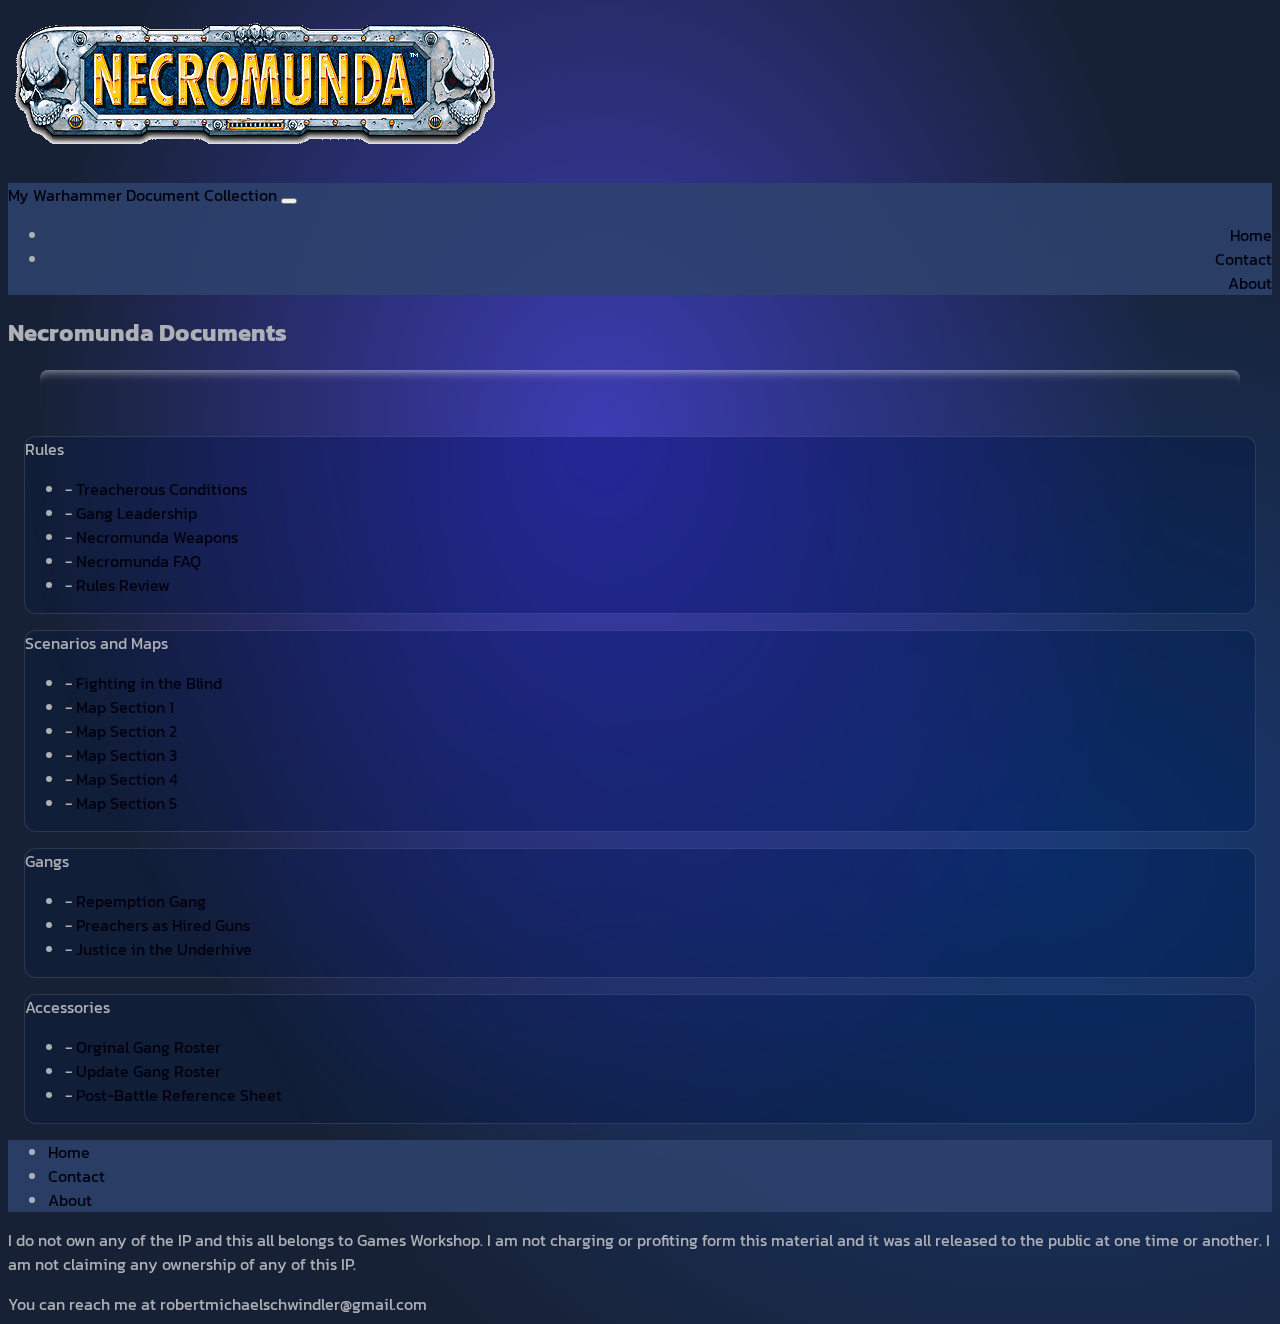
<file: necro.html>
<!DOCTYPE html>
<html lang="en">
<head>
    <meta charset="UTF-8">
    <meta http-equiv="X-UA-Compatible" content="IE=edge">
    <meta name="viewport" content="width=device-width, initial-scale=1.0">
    <link rel="preconnect" href="https://fonts.gstatic.com" crossorigin>
    <link href="https://fonts.googleapis.com/css2?family=Kanit:wght@300;400;500;600;800&display=swap" rel="stylesheet">
    <link href="https://cdn.jsdelivr.net/npm/bootstrap@5.2.2/dist/css/bootstrap.min.css" rel="stylesheet" integrity="sha384-Zenh87qX5JnK2Jl0vWa8Ck2rdkQ2Bzep5IDxbcnCeuOxjzrPF/et3URy9Bv1WTRi" crossorigin="anonymous">
    <link rel="stylesheet" href="styles/style.css">
    <title>Document</title>
</head>
<body>
    <div class="container-fluid">
        <header class="topHeader mt-1">
            <h1 class="title text-center">
                <img src="images/necromunda.png" alt="" class="logo mb-3 mt-3">
            </h1>
        </header>
        <nav class="navbar sticky-top navbar-expand-lg">
            <div class="container-fluid">
                <a class="navbar-brand fw-bold" href="index.html">My Warhammer Document Collection</a>
                <button class="navbar-toggler" type="button" data-bs-toggle="collapse" data-bs-target="#navbarSupportedContent" aria-controls="navbarSupportedContent" aria-expanded="false" aria-label="Toggle navigation">
                    <span class="navbar-toggler-icon"></span>
                </button>
                <div class="collapse navbar-collapse" id="navbarSupportedContent">
                    <ul class="navbar-nav ms-auto">
                    <li class="nav-item">
                        <a class="nav-link" href="index.html">Home</a>
                    </li>
                    <li class="nav-item">
                        <a class="nav-link" href="contact.html">Contact</a>
                    </li>
                        <a class="nav-link"href="about.html">About</a>
                    </li>
                    </ul>
                </div>
            </div>
        </nav>
        <section class="mainBody mb-3">
            <h2 class="m-3 text-center">
                Necromunda Documents
            </h2> 
            <hr>
            <div class="container">
                <div class="row">
                    <div class="col-12 col-lg-6">
                        <div class="card mb-3">
                            <div class="card-header">
                              Rules
                            </div>
                            <ul class="list-group list-group-flush">
                              <li class="list-group-item">- <a href="files/Necromunda/Rules/treaccondition.pdf">Treacherous Conditions</a></li>
                              <li class="list-group-item">- <a href="files/Necromunda/Rules/nec_leader.pdf">Gang Leadership</a></li>
                              <li class="list-group-item">- <a href="files/Necromunda/Rules/weapons.pdf">Necromunda Weapons</a></li>
                              <li class="list-group-item">- <a href="files/Necromunda/Rules/NECFAQ07.pdf">Necromunda FAQ</a></li>
                              <li class="list-group-item">- <a href="files/Necromunda/Rules/necrr05.pdf">Rules Review</a></li>
                            </ul>
                        </div>
                    </div>
                    <div class="col-12 col-lg-6">
                        <div class="card mb-3">
                            <div class="card-header">
                              Scenarios and Maps
                            </div>
                            <ul class="list-group list-group-flush">
                              <li class="list-group-item">- <a href="files/Necromunda/Scenarios/blindfighting.pdf">Fighting in the Blind</a></li>
                              <li class="list-group-item">- <a href="files/Necromunda/Scenarios/map_sections_1.pdf">Map Section 1</a></li>
                              <li class="list-group-item">- <a href="files/Necromunda/Scenarios/map_sections_2.pdf">Map Section 2</a></li>
                              <li class="list-group-item">- <a href="files/Necromunda/Scenarios/map_sections_3.pdf">Map Section 3</a></li>
                              <li class="list-group-item">- <a href="files/Necromunda/Scenarios/map_sections_4.pdf">Map Section 4</a></li>
                              <li class="list-group-item">- <a href="files/Necromunda/Scenarios/map_sections_5.pdf">Map Section 5</a></li>
                            </ul>
                        </div>
                    </div>
                    <div class="col-6 col-lg-6">
                        <div class="card mb-3">
                            <div class="card-header">
                              Gangs
                            </div>
                            <ul class="list-group list-group-flush">
                              <li class="list-group-item">- <a href="files/Necromunda/Gangs/FO73NecRedemption.pdf">Repemption Gang</a></li>
                              <li class="list-group-item">- <a href="files/Necromunda/Gangs/NecPreacher.pdf">Preachers as Hired Guns</a></li>
                              <li class="list-group-item">- <a href="files/Necromunda/Gangs/nec_enfor.pdf">Justice in the Underhive</a></li>
                            </ul>
                        </div>
                    </div>
                    <div class="col-6 col-lg-6">
                        <div class="card mb-3">
                            <div class="card-header">
                              Accessories
                            </div>
                            <ul class="list-group list-group-flush">
                              <li class="list-group-item">- <a href="files/Necromunda/Accessories/NECArmyList.pdf">Orginal Gang Roster</a></li>
                              <li class="list-group-item">- <a href="files/Necromunda/Accessories/gangroster.pdf">Update Gang Roster</a></li>
                              <li class="list-group-item">- <a href="files/Necromunda/Accessories/postbattles.pdf">Post-Battle Reference Sheet</a></li>
                            </ul>
                        </div>
                    </div>
                </div>
            </div>
        </section>
        <footer class="footer">
            <nav class="footerNavBar">
                <ul class="nav justify-content-center">
                    <li class="nav-item">
                      <a class="nav-link" href="index.html">Home</a>
                    </li>
                    <li class="nav-item">
                      <a class="nav-link" href="contact.html">Contact</a>
                    </li>
                    <li class="nav-item">
                      <a class="nav-link" href="about.html">About</a>
                    </li>
                </ul>
            </nav>
            <div class="container text-center mb-3 mt-3">
                <div class="row">
                    <div class="col-12 col-lg-6 disclaimer">
                        <p class="disText">
                            I do not own any of the IP and this all belongs to Games Workshop. I am not charging or profiting form this
                            material and it was all released to the public at one time or another. I am not claiming any ownership of any
                            of this IP.
                        </p>
                    </div>
                    <div class="col-12 col-lg-6 contact">
                        You can reach me at <a class="email" href="mailto:robertmichaelschwindler@gmail.com">robertmichaelschwindler@gmail.com</a>
                    </div>
                </div> 
            </div>   
        </footer>
    </div>
    <script src="https://cdn.jsdelivr.net/npm/@popperjs/core@2.11.6/dist/umd/popper.min.js" integrity="sha384-oBqDVmMz9ATKxIep9tiCxS/Z9fNfEXiDAYTujMAeBAsjFuCZSmKbSSUnQlmh/jp3" crossorigin="anonymous"></script>
    <script src="https://cdn.jsdelivr.net/npm/bootstrap@5.2.2/dist/js/bootstrap.min.js" integrity="sha384-IDwe1+LCz02ROU9k972gdyvl+AESN10+x7tBKgc9I5HFtuNz0wWnPclzo6p9vxnk" crossorigin="anonymous"></script>
    <script src="scripts/javascript.js"></script>
</body>
</html>
</file>
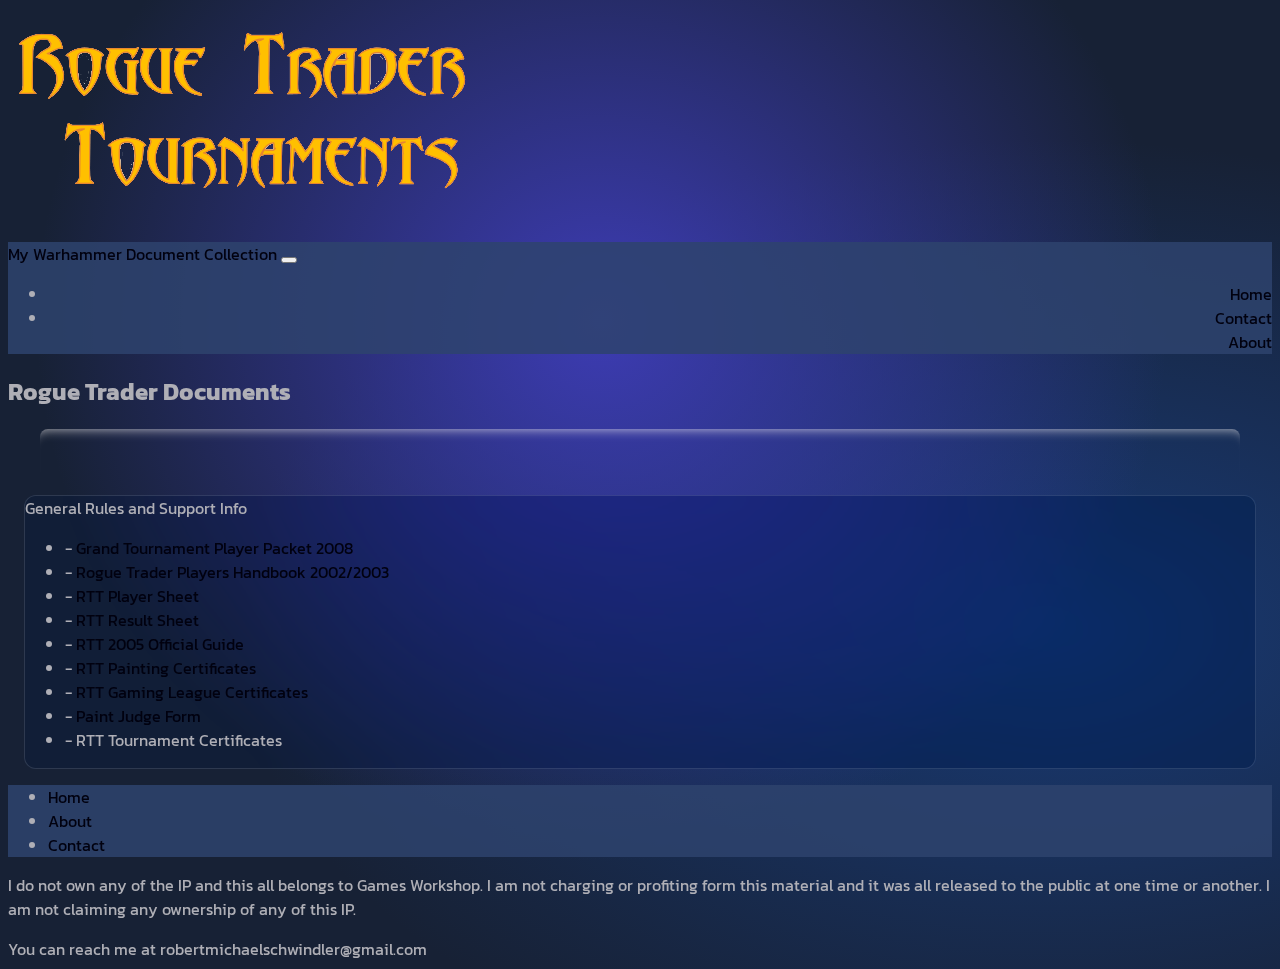
<file: rtt.html>
<!DOCTYPE html>
<html lang="en">
<head>
    <meta charset="UTF-8">
    <meta http-equiv="X-UA-Compatible" content="IE=edge">
    <meta name="viewport" content="width=device-width, initial-scale=1.0">
    <link rel="preconnect" href="https://fonts.gstatic.com" crossorigin>
    <link href="https://fonts.googleapis.com/css2?family=Kanit:wght@300;400;500;600;800&display=swap" rel="stylesheet">
    <link href="https://cdn.jsdelivr.net/npm/bootstrap@5.2.2/dist/css/bootstrap.min.css" rel="stylesheet" integrity="sha384-Zenh87qX5JnK2Jl0vWa8Ck2rdkQ2Bzep5IDxbcnCeuOxjzrPF/et3URy9Bv1WTRi" crossorigin="anonymous">
    <link rel="stylesheet" href="styles/style.css">
    <title>Document</title>
</head>
<body>
    <div class="container-fluid">
        <header class="topHeader mt-1">
            <h1 class="title text-center">
                <img src="images/rtt.png" alt="" class="logo mb-3 mt-3">
            </h1>
        </header>
        <nav class="navbar sticky-top navbar-expand-lg">
            <div class="container-fluid">
                <a class="navbar-brand fw-bold" href="index.html">My Warhammer Document Collection</a>
                <button class="navbar-toggler" type="button" data-bs-toggle="collapse" data-bs-target="#navbarSupportedContent" aria-controls="navbarSupportedContent" aria-expanded="false" aria-label="Toggle navigation">
                    <span class="navbar-toggler-icon"></span>
                </button>
                <div class="collapse navbar-collapse" id="navbarSupportedContent">
                    <ul class="navbar-nav ms-auto">
                    <li class="nav-item">
                        <a class="nav-link" href="index.html">Home</a>
                    </li>
                    <li class="nav-item">
                        <a class="nav-link" href="contact.html">Contact</a>
                    </li>
                        <a class="nav-link" href="about.html">About</a>
                    </li>
                    </ul>
                </div>
            </div>
        </nav>
        <section class="mainBody mb-3">
            <h2 class="m-3 text-center">
                Rogue Trader Documents
            </h2> 
            <hr>
            <div class="container">
                <div class="row">
                    <div class="col-1"></div>
                    <div class="col-12 col-lg-10">
                        <div class="card mb-3">
                            <div class="card-header">
                              General Rules and Support Info
                            </div>
                            <ul class="list-group list-group-flush">
                              <li class="list-group-item">- <a href="files/RTT/m1390002_gt_player_packet.pdf">Grand Tournament Player Packet 2008</a></li>
                              <li class="list-group-item">- <a href="files/RTT/PlayersHandbook.pdf">Rogue Trader Players Handbook 2002/2003</a></li>
                              <li class="list-group-item">- <a href="files/RTT/PlayerSheet.pdf">RTT Player Sheet</a></li>
                              <li class="list-group-item">- <a href="files/RTT/ResultSheet.pdf">RTT Result Sheet</a></li>
                              <li class="list-group-item">- <a href="files/RTT/RTT2005Guidebook.pdf">RTT 2005 Official Guide</a></li>
                              <li class="list-group-item">- <a href="files/RTT//RTTPaintingCerts.pdf">RTT Painting Certificates</a></li>
                              <li class="list-group-item">- <a href="files/RTT/RTTGamingLeagueCerts.pdf">RTT Gaming League Certificates</a></li>
                              <li class="list-group-item">- <a href="files/RTT/RTTPaintJudgeform.pdf">Paint Judge Form</Form></a></li>
                              <li class="list-group-item">- <a href="files/RTT/RTTTournamentCerts.pdf"></a>RTT Tournament Certificates</li>
                            </ul>
                        </div>
                    </div>
                </div>    
            </div>
        </section>
    <footer class="footer">
        <nav class="footerNavBar">
            <ul class="nav justify-content-center mb-3 mt-3">
                <li class="nav-item">
                  <a class="nav-link" href="index.html">Home</a>
                </li>
                <li class="nav-item">
                  <a class="nav-link" href="about.html">About</a>
                </li>
                <li class="nav-item">
                  <a class="nav-link" href="contact.html">Contact</a>
                </li>
            </ul>
        </nav>
        <div class="container text-center">
            <div class="row">
                <div class="col-12 col-lg-6 disclaimer">
                    <p class="disText">
                        I do not own any of the IP and this all belongs to Games Workshop. I am not charging or profiting form this
                        material and it was all released to the public at one time or another. I am not claiming any ownership of any
                        of this IP.
                    </p>
                </div>
                <div class="col-12 col-lg-6 contact">
                    You can reach me at <a class="email" href="mailto:robertmichaelschwindler@gmail.com">robertmichaelschwindler@gmail.com</a>
                </div>
            </div> 
        </div>   
    </footer>
</div>
<script src="https://cdn.jsdelivr.net/npm/@popperjs/core@2.11.6/dist/umd/popper.min.js" integrity="sha384-oBqDVmMz9ATKxIep9tiCxS/Z9fNfEXiDAYTujMAeBAsjFuCZSmKbSSUnQlmh/jp3" crossorigin="anonymous"></script>
<script src="https://cdn.jsdelivr.net/npm/bootstrap@5.2.2/dist/js/bootstrap.min.js" integrity="sha384-IDwe1+LCz02ROU9k972gdyvl+AESN10+x7tBKgc9I5HFtuNz0wWnPclzo6p9vxnk" crossorigin="anonymous"></script>
<script src="scripts/javascript.js"></script>
</body>
</html>
</file>
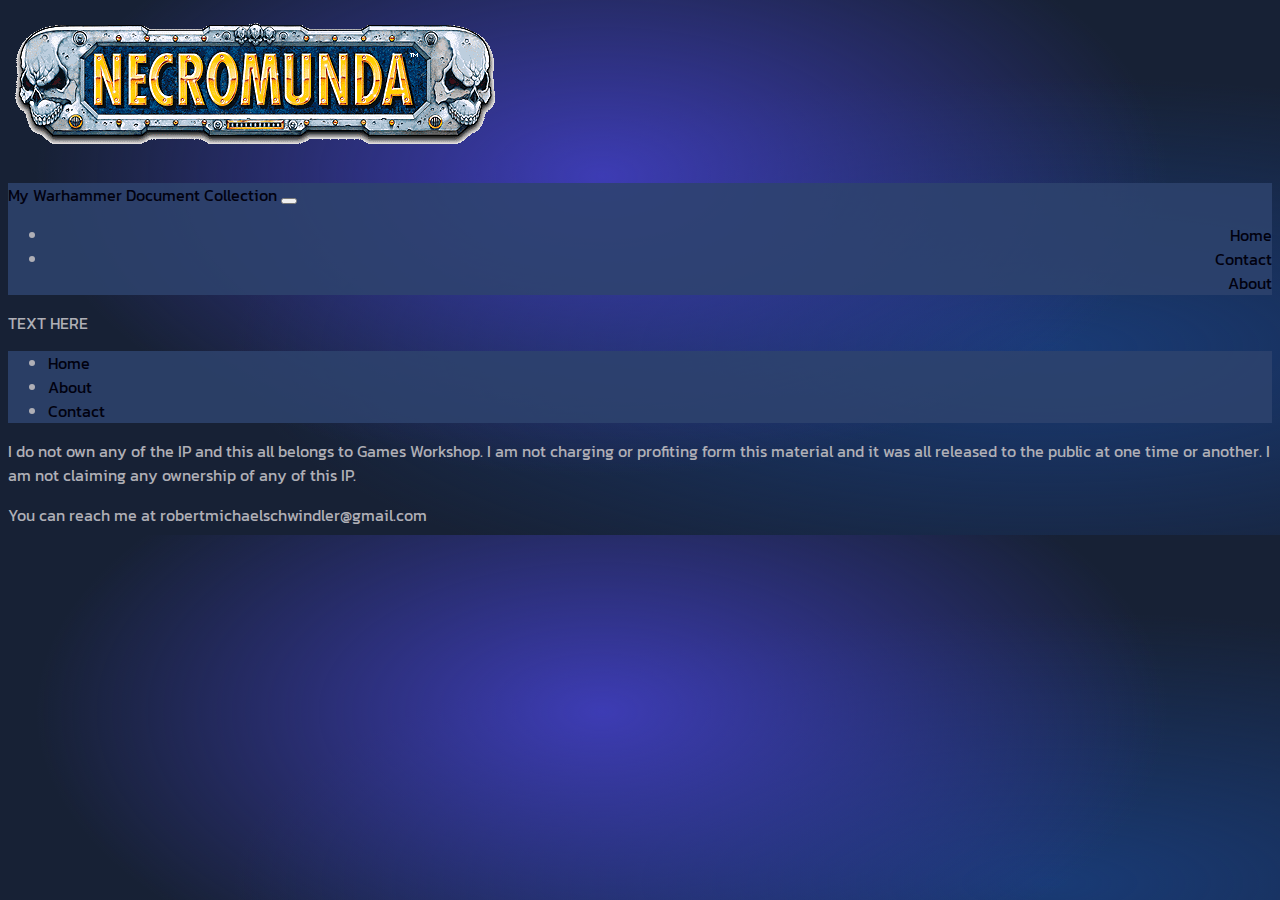
<file: template.html>
<!DOCTYPE html>
<html lang="en">
<head>
    <meta charset="UTF-8">
    <meta http-equiv="X-UA-Compatible" content="IE=edge">
    <meta name="viewport" content="width=device-width, initial-scale=1.0">
    <link rel="preconnect" href="https://fonts.gstatic.com" crossorigin>
    <link href="https://fonts.googleapis.com/css2?family=Kanit:wght@300;400;500;600;800&display=swap" rel="stylesheet">
    <link href="https://cdn.jsdelivr.net/npm/bootstrap@5.2.2/dist/css/bootstrap.min.css" rel="stylesheet" integrity="sha384-Zenh87qX5JnK2Jl0vWa8Ck2rdkQ2Bzep5IDxbcnCeuOxjzrPF/et3URy9Bv1WTRi" crossorigin="anonymous">
    <link rel="stylesheet" href="styles/style.css">
    <title>Document</title>
</head>
<body>
    <div class="container-fluid">
        <header class="topHeader mt-1">
            <h1 class="title text-center">
                <img src="images/necromunda.png" alt="" class="logo">
            </h1>
        </header>
        <nav class="navbar sticky-top navbar-expand-lg">
            <div class="container-fluid">
                <a class="navbar-brand fw-bold" href="index.html">My Warhammer Document Collection</a>
                <button class="navbar-toggler" type="button" data-bs-toggle="collapse" data-bs-target="#navbarSupportedContent" aria-controls="navbarSupportedContent" aria-expanded="false" aria-label="Toggle navigation">
                    <span class="navbar-toggler-icon"></span>
                </button>
                <div class="collapse navbar-collapse" id="navbarSupportedContent">
                    <ul class="navbar-nav ms-auto">
                    <li class="nav-item">
                        <a class="nav-link" href="index.html">Home</a>
                    </li>
                    <li class="nav-item">
                        <a class="nav-link" href="contact.html">Contact</a>
                    </li>
                        <a class="nav-link" href="about.html">About</a>
                    </li>
                    </ul>
                </div>
            </div>
        </nav>
    <section class="mainBody">
        <p>
            TEXT HERE
        </p> 
    </section>
    <footer class="footer">
        <nav class="footerNavBar">
            <ul class="nav justify-content-center">
                <li class="nav-item">
                  <a class="nav-link" href="index.html">Home</a>
                </li>
                <li class="nav-item">
                  <a class="nav-link" href="about.html">About</a>
                </li>
                <li class="nav-item">
                  <a class="nav-link" href="contact.html">Contact</a>
                </li>
            </ul>
        </nav>
        <div class="container text-center">
            <div class="row">
                <div class="col-12 col-lg-6 disclaimer">
                    <p class="disText">
                        I do not own any of the IP and this all belongs to Games Workshop. I am not charging or profiting form this
                        material and it was all released to the public at one time or another. I am not claiming any ownership of any
                        of this IP.
                    </p>
                </div>
                <div class="col-12 col-lg-6 contact">
                    You can reach me at <a class="email" href="mailto:robertmichaelschwindler@gmail.com">robertmichaelschwindler@gmail.com</a>
                </div>
            </div> 
        </div>   
    </footer>
</div>
<script src="https://cdn.jsdelivr.net/npm/@popperjs/core@2.11.6/dist/umd/popper.min.js" integrity="sha384-oBqDVmMz9ATKxIep9tiCxS/Z9fNfEXiDAYTujMAeBAsjFuCZSmKbSSUnQlmh/jp3" crossorigin="anonymous"></script>
<script src="https://cdn.jsdelivr.net/npm/bootstrap@5.2.2/dist/js/bootstrap.min.js" integrity="sha384-IDwe1+LCz02ROU9k972gdyvl+AESN10+x7tBKgc9I5HFtuNz0wWnPclzo6p9vxnk" crossorigin="anonymous"></script>
<script src="scripts/javascript.js"></script>
</body>
</html>
</file>
<file: styles/style.css>
body{
    font-family: Kanit;
    background-color: blueviolet;
    background-color: #172135;
    background-image: 
        radial-gradient(at 47% 33%, hsl(240.59, 50%, 47%) 0, transparent 59%), 
        radial-gradient(at 82% 65%, hsl(218.24, 65%, 28.000000000000004%) 0, transparent 55%);
    color:rgb(175, 175, 182); ;
}

.topHeader{
    margin:0;
}

.logo{
    max-width: 100%;

}

.navbar-nav{
    text-align: right;
}

.introText{
    color:rgb(175, 175, 182);
    font-family: Kanit;
}

.card {
    backdrop-filter: blur(13px) saturate(180%);
    -webkit-backdrop-filter: blur(13px) saturate(100%);
    background-color: rgba(17, 25, 40, 0.50);
    border-radius: 12px;
    border: 1px solid rgba(255, 255, 255, 0.125);
    color:rgb(175, 175, 182);
    margin: 1rem;
}

hr{
    height: 50px;
    border: 0;
    border-radius: .5rem;
    box-shadow: inset 0 12px 12px -12px rgba(247, 243, 243, 0.75);
    margin:1rem 2rem 0 2rem;
}

.list-group-item:hover{
    background-color:rgb(142, 171, 252)
}

a{
    text-decoration: none;
}

a:link, .nav-link:link, a:visited{
    color:rgb(1, 1, 15);
}

.email:hover, .nav-link:hover{
    color:rgb(142, 171, 252)
}

.email:link{
    color:rgb(175, 175, 182);
    text-align: right;
}
.email:visited{
    color:rgb(175, 175, 182);
}

footer{
    color:rgb(175, 175, 182);
    
}

.navbar,.footerNavBar {
    background-color:rgba(46, 67, 109, .85);
}
</file>
